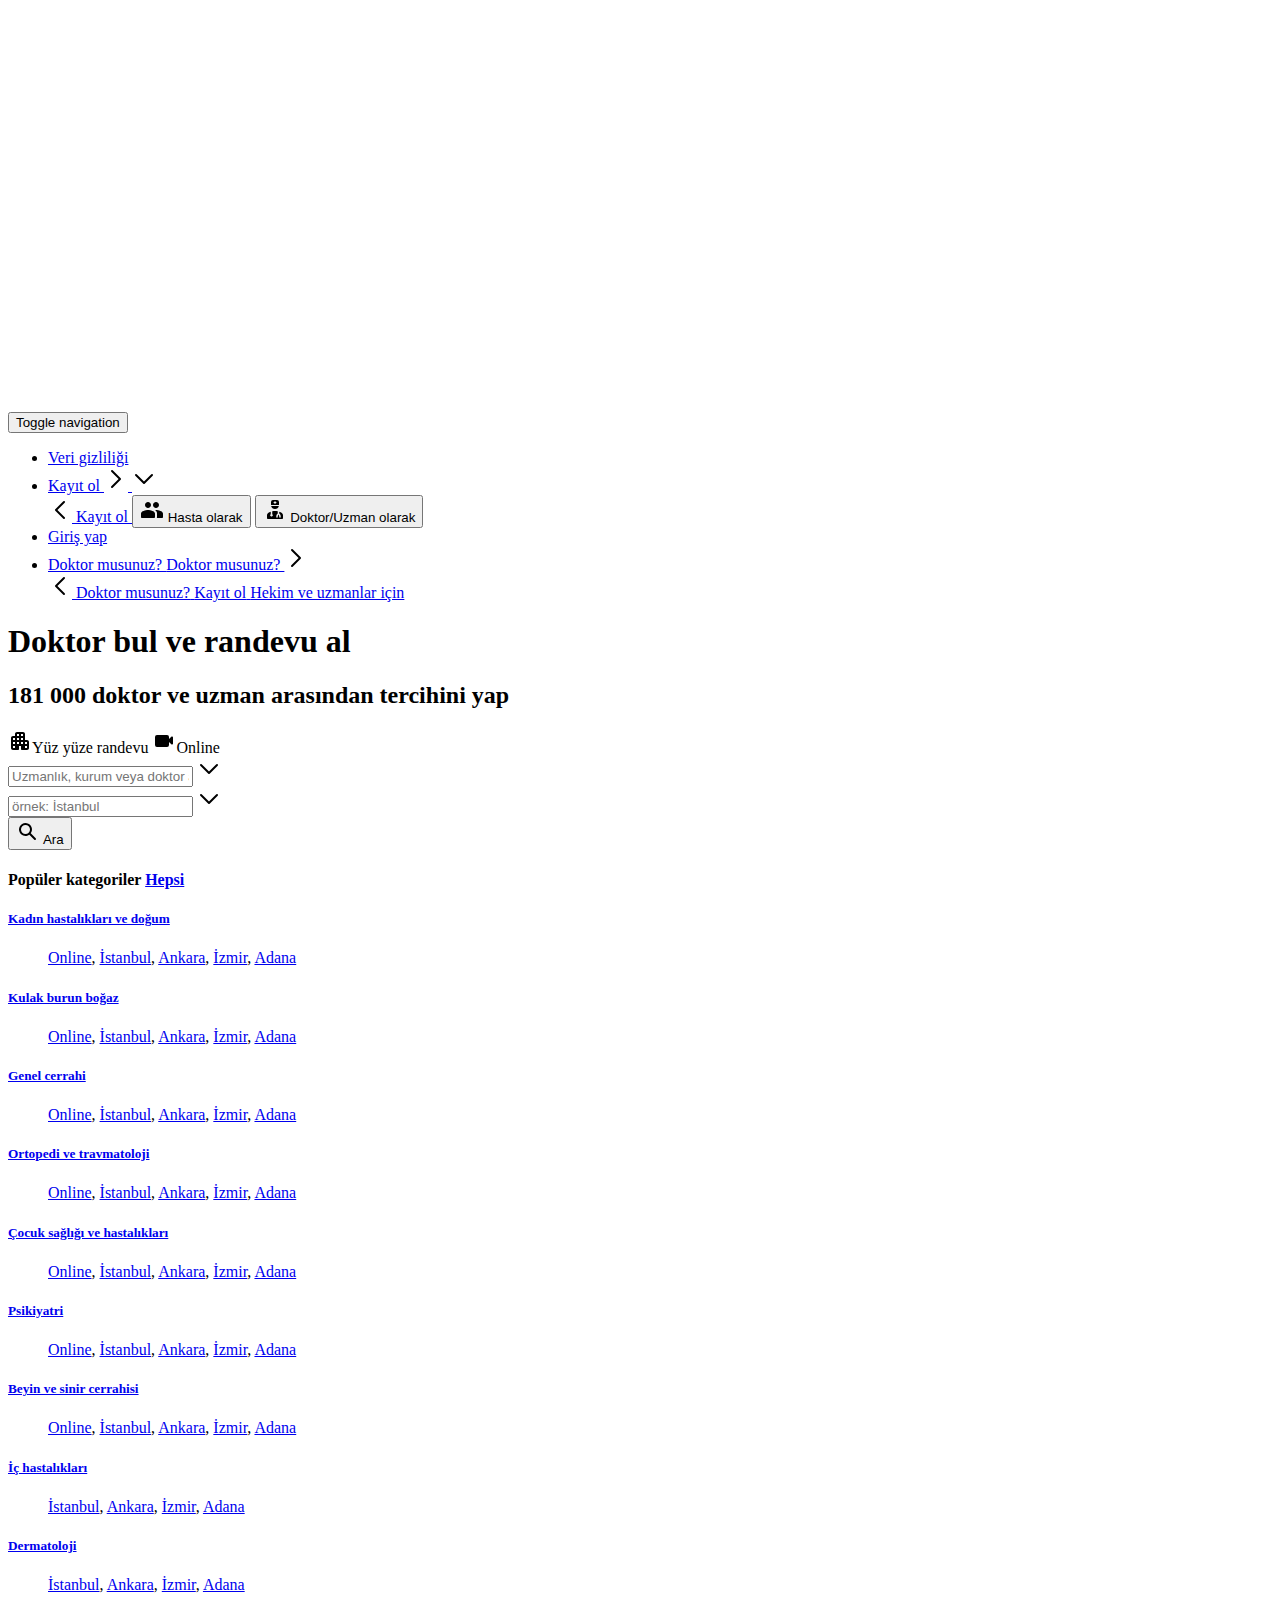
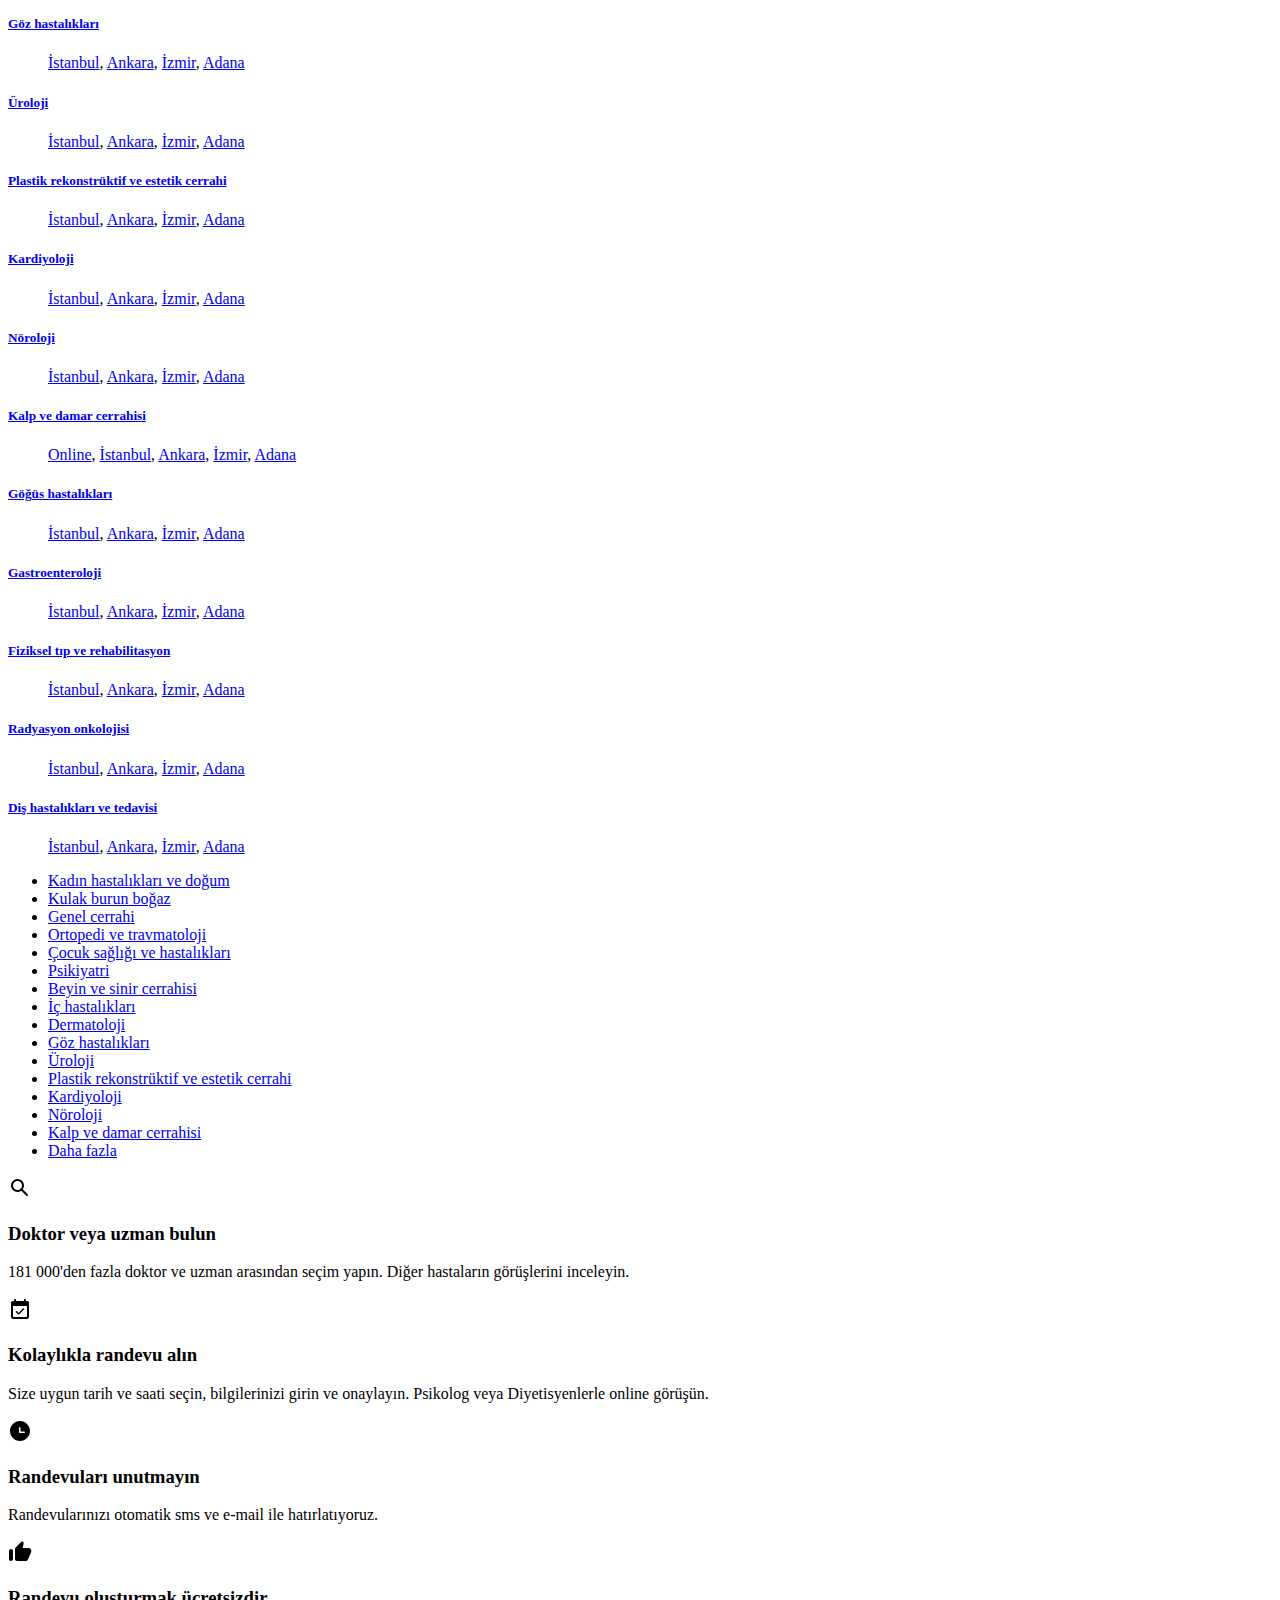
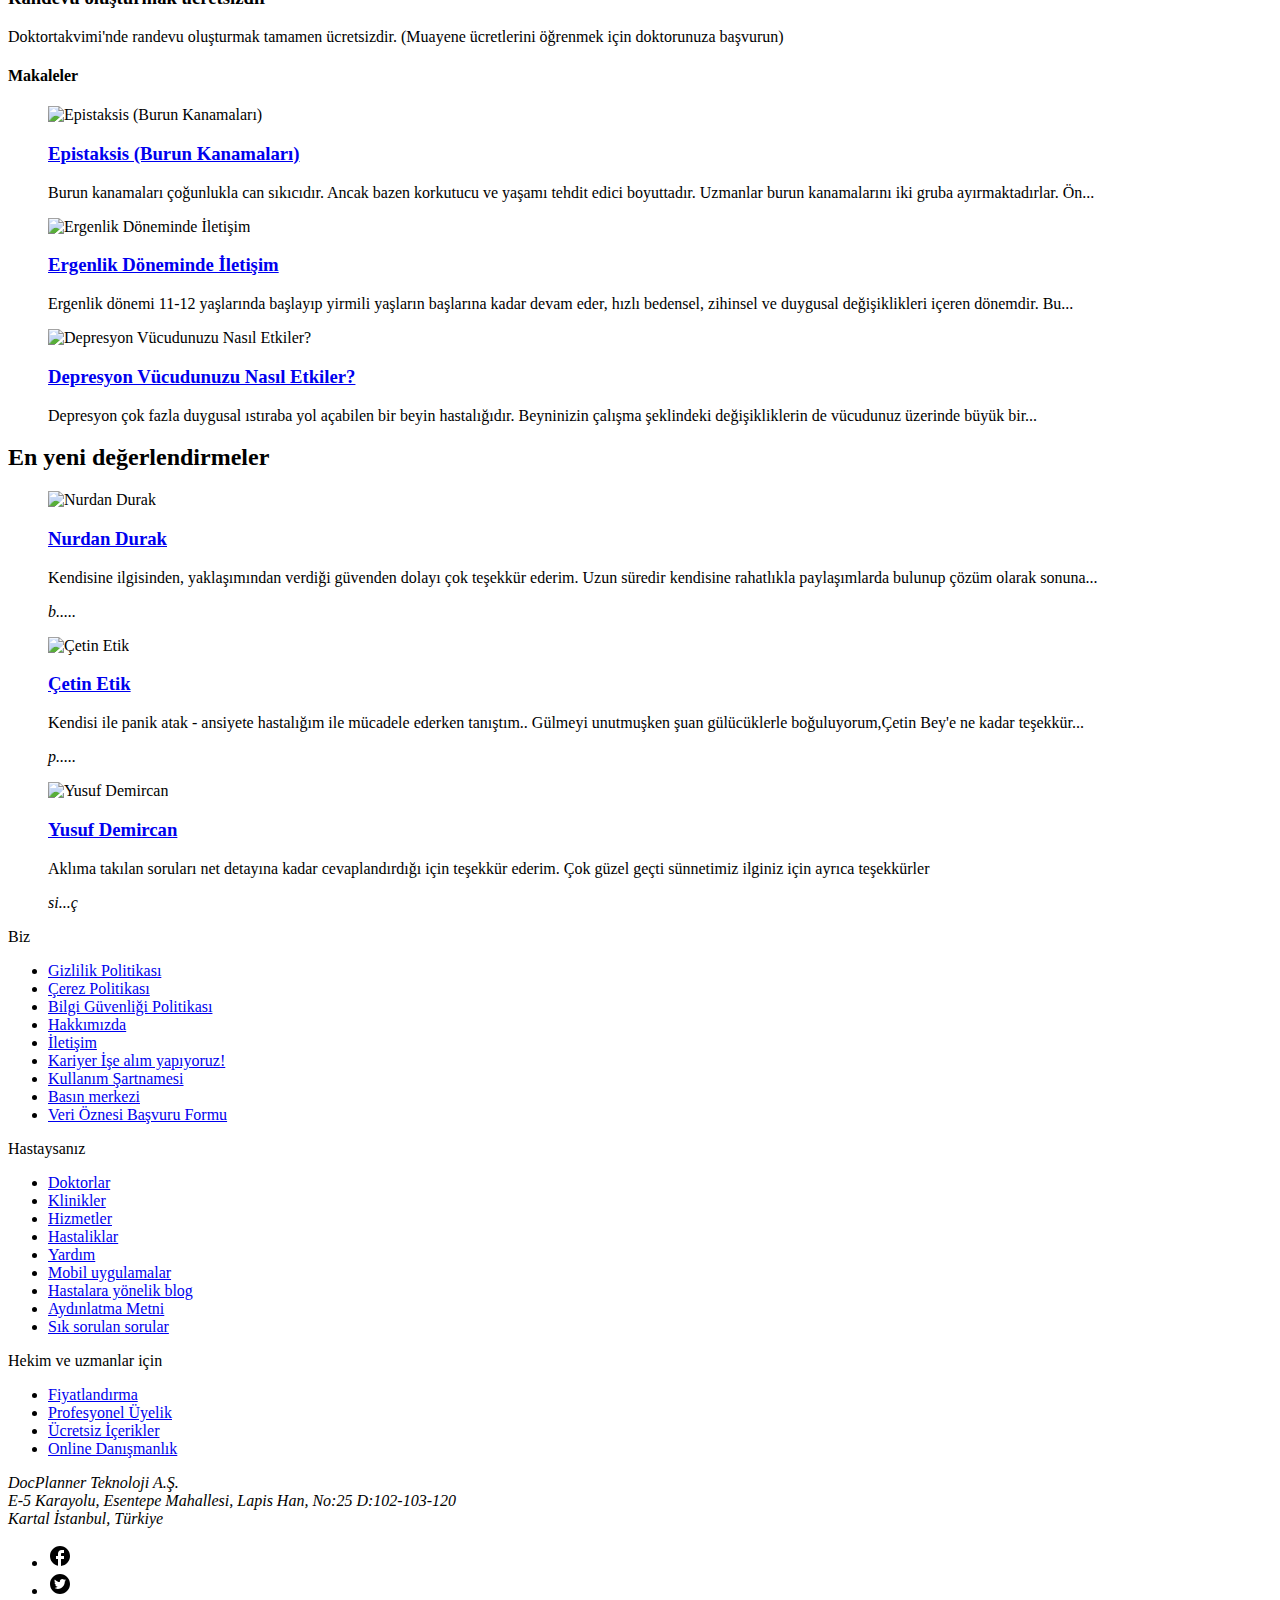
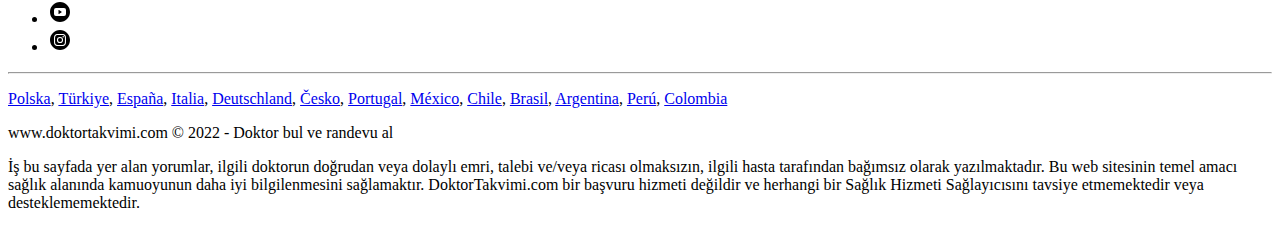
<file: download (3).htm>
<!DOCTYPE html>
<html lang="tr" region="tr">
<head>

	
			<link rel="preconnect" href="//cookie-cdn.cookiepro.com"/>
		<link rel="preconnect" href="//platform.docplanner.com/"/>
		
		
		
		<link rel="preconnect" href="//s3-eu-west-1.amazonaws.com"/>
		<link rel="preconnect" href="//www.googletagmanager.com"/>
		<link rel="preconnect" href="//www.google-analytics.com"/>
	
			<link rel="preload" href="//cookie-cdn.cookiepro.com/consent/88361c0d-5afb-4f77-8a48-211ba40fd5d8/OtAutoBlock.js" as="script"/>
	
						<link rel="preload" href="//platform.docplanner.com/css/jade-dpuikitv3-9a715391.css" as="style"/>
					<link rel="preload" href="//platform.docplanner.com/css/jade-homepage-3a2af9ef.css" as="style"/>
		
									<link rel="preload" href="//platform.docplanner.com/js/goro-homepage-ebc31d2a.js" as="script"/>
					
				
				
	<meta charset="utf-8"/>
	<title>Doktorlar, hastaneler ve tüm tedavi tercihlerinizde yardımcınız | DoktorTakvimi.com</title>

			<script type="text/javascript" src="//cookie-cdn.cookiepro.com/consent/88361c0d-5afb-4f77-8a48-211ba40fd5d8/OtAutoBlock.js?v=202211201558"></script>
<script
  src="//cookie-cdn.cookiepro.com/consent/88361c0d-5afb-4f77-8a48-211ba40fd5d8/otSDKStub.js?v=202211201558"
  data-id="onetrust-script"
  data-language="tr"
  type="text/javascript"
  charset="UTF-8"
  data-domain-script="88361c0d-5afb-4f77-8a48-211ba40fd5d8"
></script>
<script type="text/javascript">
  function OptanonWrapper() { }
</script>
	
				
	<link rel="search" type="application/opensearchdescription+xml" title="www.doktortakvimi.com" href="https://www.doktortakvimi.com/opensearch">

				<meta name="description" content="Kolaylıkla bir doktor bulun ve online bir randevu alın. Doktorlar hakkındaki görüşleri inceleyin ve kendi görüşlerinizi gönderin. 181 000 doktordan fazlasına sahibiz!"/>
	<meta name="robots" content="index,follow"/>
	<meta property="fb:page_id" content="122601654502559"/>
				<meta name="csrf-token" content="IcLKcliZuDAamRsfJ4Q1y1poPJyyDZNACdgWawBDjIM"/>
					<script type="text/javascript">
window.NREUM||(NREUM={}),__nr_require=function(e,n,t){function r(t){if(!n[t]){var o=n[t]={exports:{}};e[t][0].call(o.exports,function(n){var o=e[t][1][n];return r(o||n)},o,o.exports)}return n[t].exports}if("function"==typeof __nr_require)return __nr_require;for(var o=0;o<t.length;o++)r(t[o]);return r}({1:[function(e,n,t){function r(){}function o(e,n,t){return function(){return i(e,[c.now()].concat(u(arguments)),n?null:this,t),n?void 0:this}}var i=e("handle"),a=e(3),u=e(4),f=e("ee").get("tracer"),c=e("loader"),s=NREUM;"undefined"==typeof window.newrelic&&(newrelic=s);var p=["setPageViewName","setCustomAttribute","setErrorHandler","finished","addToTrace","inlineHit","addRelease"],d="api-",l=d+"ixn-";a(p,function(e,n){s[n]=o(d+n,!0,"api")}),s.addPageAction=o(d+"addPageAction",!0),s.setCurrentRouteName=o(d+"routeName",!0),n.exports=newrelic,s.interaction=function(){return(new r).get()};var m=r.prototype={createTracer:function(e,n){var t={},r=this,o="function"==typeof n;return i(l+"tracer",[c.now(),e,t],r),function(){if(f.emit((o?"":"no-")+"fn-start",[c.now(),r,o],t),o)try{return n.apply(this,arguments)}catch(e){throw f.emit("fn-err",[arguments,this,e],t),e}finally{f.emit("fn-end",[c.now()],t)}}}};a("actionText,setName,setAttribute,save,ignore,onEnd,getContext,end,get".split(","),function(e,n){m[n]=o(l+n)}),newrelic.noticeError=function(e,n){"string"==typeof e&&(e=new Error(e)),i("err",[e,c.now(),!1,n])}},{}],2:[function(e,n,t){function r(e,n){if(!o)return!1;if(e!==o)return!1;if(!n)return!0;if(!i)return!1;for(var t=i.split("."),r=n.split("."),a=0;a<r.length;a++)if(r[a]!==t[a])return!1;return!0}var o=null,i=null,a=/Version\/(\S+)\s+Safari/;if(navigator.userAgent){var u=navigator.userAgent,f=u.match(a);f&&u.indexOf("Chrome")===-1&&u.indexOf("Chromium")===-1&&(o="Safari",i=f[1])}n.exports={agent:o,version:i,match:r}},{}],3:[function(e,n,t){function r(e,n){var t=[],r="",i=0;for(r in e)o.call(e,r)&&(t[i]=n(r,e[r]),i+=1);return t}var o=Object.prototype.hasOwnProperty;n.exports=r},{}],4:[function(e,n,t){function r(e,n,t){n||(n=0),"undefined"==typeof t&&(t=e?e.length:0);for(var r=-1,o=t-n||0,i=Array(o<0?0:o);++r<o;)i[r]=e[n+r];return i}n.exports=r},{}],5:[function(e,n,t){n.exports={exists:"undefined"!=typeof window.performance&&window.performance.timing&&"undefined"!=typeof window.performance.timing.navigationStart}},{}],ee:[function(e,n,t){function r(){}function o(e){function n(e){return e&&e instanceof r?e:e?f(e,u,i):i()}function t(t,r,o,i){if(!d.aborted||i){e&&e(t,r,o);for(var a=n(o),u=v(t),f=u.length,c=0;c<f;c++)u[c].apply(a,r);var p=s[y[t]];return p&&p.push([b,t,r,a]),a}}function l(e,n){h[e]=v(e).concat(n)}function m(e,n){var t=h[e];if(t)for(var r=0;r<t.length;r++)t[r]===n&&t.splice(r,1)}function v(e){return h[e]||[]}function g(e){return p[e]=p[e]||o(t)}function w(e,n){c(e,function(e,t){n=n||"feature",y[t]=n,n in s||(s[n]=[])})}var h={},y={},b={on:l,addEventListener:l,removeEventListener:m,emit:t,get:g,listeners:v,context:n,buffer:w,abort:a,aborted:!1};return b}function i(){return new r}function a(){(s.api||s.feature)&&(d.aborted=!0,s=d.backlog={})}var u="nr@context",f=e("gos"),c=e(3),s={},p={},d=n.exports=o();d.backlog=s},{}],gos:[function(e,n,t){function r(e,n,t){if(o.call(e,n))return e[n];var r=t();if(Object.defineProperty&&Object.keys)try{return Object.defineProperty(e,n,{value:r,writable:!0,enumerable:!1}),r}catch(i){}return e[n]=r,r}var o=Object.prototype.hasOwnProperty;n.exports=r},{}],handle:[function(e,n,t){function r(e,n,t,r){o.buffer([e],r),o.emit(e,n,t)}var o=e("ee").get("handle");n.exports=r,r.ee=o},{}],id:[function(e,n,t){function r(e){var n=typeof e;return!e||"object"!==n&&"function"!==n?-1:e===window?0:a(e,i,function(){return o++})}var o=1,i="nr@id",a=e("gos");n.exports=r},{}],loader:[function(e,n,t){function r(){if(!E++){var e=x.info=NREUM.info,n=l.getElementsByTagName("script")[0];if(setTimeout(s.abort,3e4),!(e&&e.licenseKey&&e.applicationID&&n))return s.abort();c(y,function(n,t){e[n]||(e[n]=t)}),f("mark",["onload",a()+x.offset],null,"api");var t=l.createElement("script");t.src="https://"+e.agent,n.parentNode.insertBefore(t,n)}}function o(){"complete"===l.readyState&&i()}function i(){f("mark",["domContent",a()+x.offset],null,"api")}function a(){return O.exists&&performance.now?Math.round(performance.now()):(u=Math.max((new Date).getTime(),u))-x.offset}var u=(new Date).getTime(),f=e("handle"),c=e(3),s=e("ee"),p=e(2),d=window,l=d.document,m="addEventListener",v="attachEvent",g=d.XMLHttpRequest,w=g&&g.prototype;NREUM.o={ST:setTimeout,SI:d.setImmediate,CT:clearTimeout,XHR:g,REQ:d.Request,EV:d.Event,PR:d.Promise,MO:d.MutationObserver};var h=""+location,y={beacon:"bam.nr-data.net",errorBeacon:"bam.nr-data.net",agent:"js-agent.newrelic.com/nr-1118.min.js"},b=g&&w&&w[m]&&!/CriOS/.test(navigator.userAgent),x=n.exports={offset:u,now:a,origin:h,features:{},xhrWrappable:b,userAgent:p};e(1),l[m]?(l[m]("DOMContentLoaded",i,!1),d[m]("load",r,!1)):(l[v]("onreadystatechange",o),d[v]("onload",r)),f("mark",["firstbyte",u],null,"api");var E=0,O=e(5)},{}]},{},["loader"]);
;NREUM.info={beacon:"bam.nr-data.net",errorBeacon:"bam.nr-data.net",licenseKey:"16d571aa6a",applicationID:"116553255",sa:1};
newrelic.setPageViewName("homepage", "www.doktortakvimi.com");
</script>
	
				<link rel="alternate" hreflang="pt-PT" href="https://www.doctoralia.com.pt" />
	<link rel="alternate" hreflang="es-CO" href="https://www.doctoralia.co" />
	<link rel="alternate" hreflang="es-PE" href="https://www.doctoralia.pe" />
	<link rel="alternate" hreflang="tr-TR" href="https://www.doktortakvimi.com" />
	<link rel="alternate" hreflang="pl-PL" href="https://www.znanylekarz.pl" />
	<link rel="alternate" hreflang="es-CL" href="https://www.doctoralia.cl" />
	<link rel="alternate" hreflang="pt-BR" href="https://www.doctoralia.com.br" />
	<link rel="alternate" hreflang="de-DE" href="https://www.jameda.de" />
	<link rel="alternate" hreflang="cs-CZ" href="https://www.znamylekar.cz" />
	<link rel="alternate" hreflang="es-AR" href="https://www.doctoraliar.com" />
	<link rel="alternate" hreflang="es-MX" href="https://www.doctoralia.com.mx" />
	<link rel="alternate" hreflang="it-IT" href="https://www.miodottore.it" />
	<link rel="alternate" hreflang="es-ES" href="https://www.doctoralia.es" />

				<link rel="canonical" href="https://www.doktortakvimi.com/"/>
	
			<meta property="og:title" content="Doktortakvimi - Görüşleri incele ve online randevu al"/>
<meta property="og:description" content="181 000 doktor/uzman arasından tercihini yap, görüşleri incele, doktora/uzmana soru sor, ilinizde bulunan doktoru/uzmanı bul ve online randevu al" />
<meta property="og:type" content="website" />
<meta property="og:site_name" content="DoktorTakvimi"/>
<meta property="og:url" content="https://www.doktortakvimi.com/" />
			
<meta property="og:image" content="//platform.docplanner.com/img/tr/open-graph/og.png?2565772545" />
	

				
<script type="text/javascript">
	var ZLApp = {
		'APICredentials': {},

		'AppConfig': {},
		'Roles' : {
      'IS_CALL_CENTER_AGENT': false,
			'IS_ZLWORKER' : false,
			'IS_DOCTOR': false		},

		'Routes' : {},

		'Storage' : {
			session: sessionStorage,
			local: localStorage
		},

		'Modules': {
			CalendarEditionPage : function() {},
			AlgoliaIndexes : {},
			MapsLoader : {}
		},

		'pushGAEvent': function(options) {
			$(document).ready(function() {
				// Universal Google Analytics Events

				var layerData = $.extend({
					'event': 'gaTriggerEvent',
					'gaEventCategory': options[0],
					'gaEventAction': options[1],
					'gaEventLabel': options[2],
					'gaEventInteraction': options[4]
				}, options[5]);

				dataLayer.push(layerData);
			});
		},
    'pushHSEvent': function(eventValue) {
		  if (window._hsq && _hsq.push) {
				_hsq.push(["trackEvent", eventValue]);
			}
		},
		"Routing" : {
			"generate" : function(name, object) {
				return ZLApp.NativeRouting.generate(name, object);
			}
		},
		'setStorage': function(type, key, value) {
			try {
				var storage = this.Storage[type];

				storage.setItem( key, JSON.stringify(value) );

				return true;
			} catch (exception) {
				return false;
			}
		},
		'getStorage': function(type, key) {
			try {
				var storage = this.Storage[type];

				if (storage && storage.getItem(key) !== undefined && storage.hasOwnProperty(key) === true) {
					return JSON.parse(storage.getItem(key));
				} else {
					return undefined;
				}
			} catch (exception) {
				return undefined;
			}
		},
		'clearStorage': function(type, key) {
			try {
				var storage = this.Storage[type];
				storage.removeItem( key );
				return true;
			} catch (exception) {
				return false;
			}
		}
	};

	// Object container for old stuff
	window.ZL = {};
</script>


<script type="text/javascript">
	ZLApp.CrmConfig = {
		DEFAULT_CURRENCY_CODE: 'TRY',
		DEFAULT_VAT_RATE: 18,
		WITH_ZEROS: false,
		PRICE_TYPE: 'net',
		WEBSOCKET_DOMAIN: 'ws.doktortakvimi.com',
		WEBSOCKET_TOKEN: '2c595f7e-ef38-492e-b088-73e553cf86dd',
	};
</script>




<script>
	ZLApp.Const = {
		'AJAX_ROOT_ROUTE': 'www.doktortakvimi.com',
		'ALGOLIA_API_KEY': '90a529da12d7e81ae6c1fae029ed6c8f',
		'ALGOLIA_APP_ID': 'docplanner',
		'ALGOLIA_HOSTS': ["docplanner-1.algolia.io","docplanner-2.algolia.io","docplanner-3.algolia.io"],
		'ALGOLIA_PREFIX': '',
		'ALGOLIA_SUFFIX': '',
		'BASE_DOMAIN': 'doktortakvimi.com',
		'BOOKING_APP_BOOK_VISIT': 'randevu-al',
		'BOOKING_APP_BOOK_VISIT_SLOTS': 'tarihini-sec',
		'BREAKPOINTS': {
			'SCREEN_LG_MIN': 1200,
			'SCREEN_MD_MAX': 1199,
			'SCREEN_MD_MIN': 992,
			'SCREEN_SM_MAX': 991,
			'SCREEN_SM_MIN': 768,
			'SCREEN_XS_MAX': 767,
		},
		'RECAPTCHA_SITE_KEY': '6LcJm0keAAAAACk88CN2g1kWMj5oco131tYHkQS7',
		'COVID_TEST_ID': '',
		'FLU_VACCINATION_ID': '',
		'CURRENCY': '₺0 - 0',
		'CURRENT_COUNTRY_NAME': 'Türkiye',
		'CURRENT_COUNTRY_PHONE_PREFIX': '+90',
		'CURRENT_ROUTE': 'route_homepage',
		'DOCTOR_REGISTRATION_WITHOUT_VERIFICATION': false,
		'DOMAIN': 'www.doktortakvimi.com',
		'DWH_STATISTICS_URL': 'https://dwh-statistics.doktortakvimi.com',
		'EVENT_TRACKER_URL': 'https://event-tracker.docplanner.com',
		'FACEBOOK_FANPAGE_URL': 'https://www.facebook.com/doktortakvimi',
		'FACEBOOK_LOCALE': 'tr_TR',
		'FACILITY_URL': 'https://www.doktortakvimi.com/klinikler/__urlname__',
		'FIRST_SOCIAL_LOGIN':  false ,
		'GEOCODER_DOMAIN': 'geocoder.doktortakvimi.com',
		'GOOGLE_API_KEY': 'AIzaSyAPEkgzgNuQ7h-PLlGo4YqglJ0Ht9RIiPk',
		'GOOGLE_APP_ID': '261481822221-g7bn886gt05ojedsk0h0r10l1mge69lk.apps.googleusercontent.com',
		'GOOGLE_ONE_TAP_REDIRECT_URL': 'https://www.doktortakvimi.com/social-connect/tr_sso?_redirect=https%3A//www.doktortakvimi.com/',
		'HAS_UNIFIED_NAVIGATION': false,
		'HERE_MAPS': {
			'APP_CODE': 'udJpN12Lhrj_QTtf0ELoOQ',
			'APP_ID': 'MmF8B5LYRYSsH0yb1LuT',
		},
		'HUBSPOT_ECOMMERCE_CONTACT': '',
		'HUBSPOT_ID': '442271',
		'ISO_LOCALE': 'tr',
		'IS_LOGGED': false,
		'IS_LOGGED_DOCTOR': false,
		'IS_LOGGED_FACILITY_MANAGER': false,
		'IS_PATIENT_APP': false,
		'IS_PHONE': true,
		'IS_STAGING': false,
		'LANGUAGE_CODE': 'tr_TR',
		'LOADER_IMAGE': '<p class="loader"><img src="//platform.docplanner.com/img/general/user-interface/loader-ready-white.gif?1799301098" alt=""/></p>',
		'LOADER_URL': "//platform.docplanner.com/img/general/user-interface/loader-ready-white.gif?1799301098",
		'LOCALE': 'tr',
		'MARKETING_CONSENT_IS_INFO': false,
		'MARKETING_CONSENT_PRECHECKED': false,
		'MIN_QUESTION_CHARACTERS': 50,
		'PAGE_TYPE': 'homepage',
		'PATIENT_APP_VERSION': '',
		'PLATFORM_LINK': '//platform.docplanner.com/',
		'POST_CODE_MASK': '99999',
		'PROTOCOL': 'https',
		'REFERER': '',
		'SAAS_MANAGEMENT_WIDGET_DOMAIN': 'booking-management.doktortakvimi.com',
		'SEARCH_PATH': "https:\/\/www.doktortakvimi.com\/ara",
		'SITE_LANG': 'tr',
		'SITE_NAME': 'DoktorTakvimi',
		'SSO_DOMAIN': 'l.doktortakvimi.com',
		'SSO_SOCIAL_CONNECT': 'https://www.doktortakvimi.com/social-connect/tr_sso?_redirect=',
		'SSO_SOCIAL_CONNECT_REDIRECT_URL': 'https://www.doktortakvimi.com/social-connect/tr_sso?_redirect=https%3A//www.doktortakvimi.com/',
		'TIMEZONE': '+03:00',
		'UPPERCASE_RATIO_ON_OPINIONS': 50,
		'USER_ID': null,
		'VISIT_URL': '',
		'WIDGETS_APP_URL': 'widgets.doktortakvimi.com',
	};

	ZLApp.isRoute = function(route) {
		if (Array.isArray(route)) {
			return route.indexOf(this.Const.CURRENT_ROUTE) > -1;
		}

		return this.Const.CURRENT_ROUTE === route;
	};
</script>


																																																																																																																																		
<script>
	ZLApp.Gate = {"GATE_ADDRESS_ONLINE_CONSULTATION":true,"GATE_ADMIN_CHAT_GDPR":true,"GATE_BOOKING_INSURANCE":false,"GATE_BOOKING_DIRECT_INSURANCE":false,"GATE_SHOW_DISABLED_FACILITY_WIDGET":false,"GATE_PB_DOCTOR_CALENDAR_SERVICES_FROM_CALENDAR_APP":false,"GATE_PB_FACILTY_CALENDAR_EXPERIMENTAL":false,"GATE_CALENDAR_NOTIFICATION_FIND_OTHER_DOCTOR":false,"GATE_CHECK_YOUR_INSURANCE":false,"GATE_CONTEXTUAL_SEARCH_AT_HOMEPAGE":true,"GATE_COOKIE_CONSENT":true,"GATE_COVID_TEST_SEARCH":false,"GATE_FLU_VACCINATION_SEARCH":false,"GATE_CRM_ECOMMERCE_BALOTO":false,"GATE_CRM_ECOMMERCE_BLACK_FRIDAY":false,"GATE_CRM_ECOMMERCE_BOLETO":false,"GATE_CRM_ECOMMERCE_IBAN":false,"GATE_CRM_ECOMMERCE_IYZICO_ONE_TIME":false,"GATE_CRM_ECOMMERCE_PAYMENTS_TESTIMONIALS":true,"GATE_CRM_ECOMMERCE_PIX":false,"GATE_CRM_ECOMMERCE_PSE":false,"GATE_CRM_ECOMMERCE_SERVIPAG":false,"GATE_CRM_ECOMMERCE_SHOW_CPL_PRICING_DETAILS":false,"GATE_CRM_ECOMMERCE_WEBSITE":false,"GATE_CRM_ECOMMERCE_WEB_PAY":false,"GATE_CRM_GENERATE_DRAFTS_BEFORE_INVOICES":false,"GATE_CRM_IYZICO":true,"GATE_CRM_MARKETPLACE_ACCOUNT_ACTION_REQUIRED_MODAL":false,"GATE_CRM_PAYU":false,"GATE_CRM_PRODUCT_PANEL_INVOICE_BLIK_PAY":false,"GATE_CRM_PRODUCT_PANEL_INVOICE_PIX_PAY":false,"GATE_CRM_USE_SCA_AUTHENTICATION_FLOW":false,"GATE_DIRECT_INSURANCES":false,"GATE_DOCTOR_CALENDAR_FILTERS":true,"GATE_DOCTOR_LICENSE_NUMBER":false,"GATE_DOCTOR_PROFILE_TOP_BANNER_TOUCHPOINT":true,"GATE_DOCTOR_REGISTRATION_EMAIL_CONFIRMATION":false,"GATE_DOCTOR_STATISTICS_VIDEO":false,"GATE_OPENING_HOURS":false,"GATE_ECOMMERCE_CAMPAIGNS_LANDING_PAGE":true,"GATE_ECOMMERCE_PREMIUM_LANDING_MODAL":false,"GATE_ECOMMERCE_PREMIUM_LANDING_MODAL_MARKETING":false,"GATE_ECOMMERCE_PRICING_WEBSITE_ON_DEFAULT":false,"GATE_ECOMMERCE_SHOW_FRAUD_INFO":false,"GATE_ECOMMERCE_THANK_YOU_PAGE_NEW_ONBOARDING_WIZARD":true,"GATE_ECOMMERCE_UNPAID_INVOICES_MODAL":false,"GATE_ENABLE_LICENSE_NUMBER_VERIFICATION":false,"GATE_ENABLE_MIXPANEL_TRACKING":true,"GATE_FACILITY_CALENDAR_SERVICE_STEP":true,"GATE_FACILITY_CALENDAR_SORT_BY_NAME":false,"GATE_FACILITY_PROFILE_TOP_BANNER_TOUCHPOINT":false,"GATE_FACILITY_REGISTRATION":false,"GATE_FACILITY_REGISTRATION_EMAIL_CONFIRMATION":false,"GATE_FACILITY_SERVICES_TABLE":false,"GATE_REFACTORED_FACILITY_ITEM_ABOUT":false,"GATE_FIND_ANOTHER_SPECIALIST_WHEN_NO_AVAILABILITY":false,"GATE_GDPR_MARKETING_CONSENT_MANDATORY":false,"GATE_GDPR_REGISTRATION_INFORMATION":false,"GATE_GENERAL_MARKETING_AGREEMENT":false,"GATE_GOOGLE_ONE_TAP_LOGIN":true,"GATE_HIDE_NEARBY_DOCTORS_ON_NON_COMMERCIAL_PROFILE":true,"GATE_HIDE_PRICES_FOR_PATIENTS_WITH_INSURANCE":false,"GATE_HOMEPAGE_PATIENT_APP_BANNER":true,"GATE_HUBSPOT":true,"GATE_INSURANCE_PLANS":false,"GATE_INSURANCE_REFUND":false,"GATE_INSURANCE_REFUND_DOCUMENTS":false,"GATE_LOCATION_DETAILS":true,"GATE_MODERATION_DOCTOR_ITEM_REQUIRED":true,"GATE_MODERATION_DOCTOR_ITEM_SPECIALIZATION":false,"GATE_MODERATION_DOCTOR_SPECIALIZATION":true,"GATE_MODERATION_EDIT_OPINION_BY_MODERATOR":false,"GATE_MODERATION_HIGHLIGHT_IN_OPINION":false,"GATE_MODERATION_OPINION_TRUST_SCORE_DISPLAY":true,"GATE_MODERATION_PANEL_DOCTOR_NEW_BY_SELF":true,"GATE_MODERATION_SPECIALIZATION_DOCUMENT_VERIFICATION":false,"GATE_NEW_SEARCH_DISTRICT_FILTERS":false,"GATE_NEW_SEARCH_FORCE_DOCTORS_ON_LANDING_PAGES":false,"GATE_NEW_SEARCH_ONLINE_CONSULTATION_BANNER":true,"GATE_NEW_SEARCH_PATIENT_APP_BANNER":true,"GATE_ONLINE_CONSULTATION_CALENDAR_PAYMENT_TIP":false,"GATE_ONLINE_LANDING_REAL_TESTIMONIALS":false,"GATE_OPINIONS_NEW_FLOW_SAMPLE_OPINIONS":true,"GATE_OPINION_SIGNATURE_HIDE":false,"GATE_OPINION_SORTING_SHOW":false,"GATE_PANEL_PATIENT_APP_BANNER":true,"GATE_PB_BOOKING_SOURCE":false,"GATE_PB_DECIMAL_PART_IN_PRICES":false,"GATE_PB_INTEGRATED_DOCTOR_CALENDAR":false,"GATE_PROFILE_NO_CALENDAR_PATIENT_APP_BANNER":true,"GATE_ENABLE_ALL_PATIENT_APP_BANNER":true,"GATE_ENABLE_BROWSER_CHAT_PATIENT_APP_BANNER":true,"GATE_Q_AND_A":false,"GATE_Q_AND_A_ALLOW_PRIVATE_QUESTIONS":false,"GATE_Q_AND_A_ANSWER_MODERATION":false,"GATE_Q_AND_A_PRIVATE_QUESTIONS_PANEL_VUE":false,"GATE_RECURRING_CREDIT_CARD_PAYMENT":true,"GATE_SAVE_DOCTOR_PROFILE":true,"GATE_SAVE_DOCTOR_PROFILE_NON_LOGGED":true,"GATE_SENTRY_JS":true,"GATE_SEO_ENABLE_NEW_DOCTOR_HOMEPAGE_SECTION":false,"GATE_SHOW_ADDRESS_FACILITY_WARNING":true,"GATE_SHOW_DOCTOR_PROFILE_EDITION_DESCRIPTION":false,"GATE_SHOW_GDPR_CHECKBOX":false,"GATE_SHOW_PHONE_ON_NON_COMMERCIAL_DOCTORS":false,"GATE_SLOT_RELEASED":true,"GATE_STRONG_PASSWORD_VALIDATOR":true,"GATE_TIMEZONE_ONLINE_CONSULTATION":false,"GATE_TURKISH_LAW_COMPLIANCE":true,"GATE_UKRAINE_BANNER_HOMEPAGE":false,"GATE_USER_REGISTRATION_EMAIL_CONFIRMATION":false,"GATE_VUE_LOCATION_AUTOCOMPLETE_LOGS":false,"GATE_VUE_WIDGETS":true,"GATE_WEBSOCKETS":true,"GATE_MODERATION_SPECIALIZATION_DOCUMENT_VERIFICATION_SENT_EMAIL":false,"GATE_TEST_ACCOUNTS_DASHBOARD_FACILITY_ACCOUNTS_TOGGLE":true,"GATE_OPINION_ACTIVATION_AND_EMAIL_VERIFICATION_VIA_EMAIL":false,"GATE_RECAPTCHA_ENTERPRISE_OPINIONS_FLOW":true,"GATE_PREMIUM_FACILITY_PROFILE_PAGE":true,"GATE_PREMIUM_FACILITY_PROFILE_PREFILL_CALENDAR_DATA":true,"GATE_OPINIONS_REMOVE_OTHER_FROM_LOCATION_DROPDOWN":false,"GATE_ECOMMERCE_USE_IFRAME":false,"GATE_CRM_ECOMMERCE_PACKAGING_LANDING":false,"GATE_CRM_ECOMMERCE_PACKAGING_LANDING_SHOW_BASIC":false,"GATE_EMAIL_VERIFY_USER_SEND_BY_MISTAKE":false,"GATE_DOCTOR_REGISTRATION_MODERATION_PANEL":false,"GATE_CRM_FIRST_CLASS_ECOMMERCE_PROMOTION":false,"GATE_OPINIONS_FOR_FACILITIES":false,"GATE_PATIENT_REQUEST_BUTTON":false,"GATE_DOCTOR_OUT_OF_OFFICE":false};

	ZLApp.isGranted = function(gate) {
		return this.Gate[gate];
	};
</script>


	<script>
		ZLApp.Lang = {
						"@Disease": "hastalik",
			"@List": "liste",
			"@Map": "harita",
			"abandoned_cart_button": "Tarihi onaylay\u0131n",
			"abandoned_cart_description": "Randevunuzu tam anlam\u0131yla alabilmek i\u00e7in \u00f6ncelikle i\u015flemleri tamamlaman\u0131z gerekiyor.",
			"abandoned_cart_header": "Randevu alma i\u015fleminiz hen\u00fcz tamamlanmad\u0131.",
			"add": "Ekle",
			"add_patient": "Hasta ekle",
			"address": "Adres",
			"addresses_with_no_online_booking": "Di\u011fer adresler",
			"advance_schedule_calendar_address": "Adres",
			"apply_filters": "Uygula",
			"are_you_sure": "Emin misiniz?",
			"autocomplete_disease": "hastalik",
			"autocomplete_loading": "Sonu\u00e7lar i\u00e7in ara\u015ft\u0131rma yap\u0131yoruz",
			"autocomplete_search_empty": "Ne ar\u0131yorsunuz?",
			"autocomplete_search_prefix": "Ara",
			"autocomplete_specialization": "Uzmanl\u0131k",
			"booking_sms_conf_after_resend_hint": "Size yeni bir SMS g\u00f6nderdik! Bu sefer 2 dakikadan daha az bir s\u00fcrede ula\u015facakt\u0131r",
			"brand_doctors": "doktor",
			"calendar_placeholder_title": "Online Randevu Takvimi",
			"call": "Bizi aray\u0131n",
			"cancel": "\u0130ptal",
			"changes_sent_to_moderation": "De\u011fi\u015fiklikler edit\u00f6rlerimize g\u00f6nderilmi\u015ftir. Moderasyon s\u00fcreci tamamlanana kadar, de\u011fi\u015fiklik \u00f6ncesi i\u00e7erik profilinizde g\u00f6r\u00fcn\u00fcr olmayacakt\u0131r.",
			"chat_error_message": "En son mesajlar\u0131 g\u00f6rmek i\u00e7in l\u00fctfen sayfay\u0131 yenileyin.",
			"check_other_calendars": "Takvim olan adresleri g\u00f6ster",
			"choose_facility_address": "Tesis adresini se\u00e7in",
			"clinics_autocomplete": "Hastane",
			"close": "Kapat",
			"comment_should_not_capitalize": "Yorumlar tamam\u0131 b\u00fcy\u00fck harfler ile yaz\u0131lmamal\u0131d\u0131r",
			"comment_to_short": "G\u00f6r\u00fc\u015f\u00fcn\u00fcz en az %minCharacters% karakter uzunlu\u011funda olmal\u0131d\u0131r. \u015eu anda %currentCount% karakter uzunlu\u011fundad\u0131r.",
			"common_refresh": "Yenile",
			"components.question.doctor.book": "Randevu al",
			"confirm_when_slot_remove": "Bu zaman dilimini ger\u00e7ekten silmek istiyor musunuz?",
			"congratulations_reminders_set": "Tebrikler. Hat\u0131rlatma ayarland\u0131.",
			"cookies-info": "Bu sitede \u00e7erezler kullan\u0131lmaktad\u0131r. Daha fazla bilgi i\u00e7in <a href=\"%{url}\" id=\"close-cookie-info\">buraya<\/a> t\u0131klay\u0131n. Siteyi gezerek \u00e7erezleri kabul ediyorsunuz. ",
			"credit_card_hardbounce_error": "Kart\u0131n\u0131z\u0131 y\u00fcklerken bir hata olu\u015ftu. Ge\u00e7erli kart\u0131n\u0131z desteklenmedi\u011finden, l\u00fctfen \u00f6deme y\u00f6nteminizi de\u011fi\u015ftirin.",
			"disable": "devre d\u0131\u015f\u0131 b\u0131rak",
			"doctor_all_addresses": "Adresler (%{count})",
			"doctor_all_addresses_one": "Adres",
			"doctor_autocomplete": "Uzman",
			"doctor_direct_message_duration_limit_error": "Bir g\u00fcn i\u00e7erisinde ayn\u0131 doktora en fazla iki kez soru iletebilirsiniz. Daha fazla bilgiye ihtiyac\u0131n\u0131z varsa \u00e7a\u011fr\u0131 merkezimizi arayabilirsiniz.",
			"doctor_direct_message_form_error": "Bi\u00e7im hatas\u0131",
			"doctor_edition_facility_type_header": "Yeni Adres Ekleyin",
			"doctor_edition_online_office_name": "Online Dan\u0131\u015fmanl\u0131k Adresi Ad\u0131",
			"doctor_opinions_show_opinions": "D\u00fc\u015f\u00fcnceleri g\u00f6ster",
			"doctor_profile_add_opinion": "G\u00f6r\u00fc\u015f ekle",
			"doctor_service": "Hizmet",
			"doctor_verificated_successfully": "Teyit edilmi\u015f profil",
			"doctor_with_calendar": "Randevu yok",
			"ecommerce_error_retry": "Hata olu\u015ftu. L\u00fctfen 5 dakika sonra tekrar deneyin.",
			"edit": "d\u00fczenle",
			"edit_visit_patient": "Hastay\u0131 d\u00fczenle",
			"enable": "etkinle\u015ftir",
			"errorTryLater": "Hata olu\u015ftu. Tekrar deneyin.",
			"error_while_uploading_photos": "A\u011f\u0131m\u0131z foto\u011fraflar\u0131n\u0131z\u0131 i\u015flerken bir problem oldu. L\u00fctfen boyutlar\u0131n\u0131 k\u00fc\u00e7\u00fcltmeyi ya da tek tek y\u00fcklemeyi deneyin.",
			"expand_map": "Haritay\u0131 Geni\u015flet",
			"facility": "Kurulu\u015f",
			"facility_listing_context_alert": "Adres, uzmanl\u0131k veya hekim\/uzman de\u011fi\u015fiklikleri durumunda arad\u0131\u011f\u0131n\u0131z hizmetin verilmemesi veya sigortan\u0131z taraf\u0131ndan kapsanmamas\u0131 durumuyla kar\u015f\u0131la\u015fabilirsiniz.",
			"facility_name_plaxeholder": "\u00f6r. Hacettepe \u00dcniversitesi Hastanesi",
			"fieldNotEmpty": "Bu alanlar bo\u015f b\u0131rak\u0131lamaz",
			"filter_info_box": "Filtreleri kullanarak arad\u0131\u011f\u0131n\u0131z kriterlere uygun uzmanlar\u0131 veya hastaneleri bulabilirsiniz.",
			"finish": "Bitir",
			"forward": "\u0130leri",
			"from": "Ba\u015flang\u0131\u00e7",
			"google_calendar_cancel_sync_text": "Senkronizasyonu iptal etmek istedi\u011finize emin misiniz?",
			"import_address_name": "Hizmet Verdi\u011finiz Adres Ad\u0131",
			"incorrect_date": "Yanl\u0131\u015f tarih!",
			"insurance_box_title": "Belirli bir sigorta kabul eden bir doktor\/uzman m\u0131 ar\u0131yorsunuz? Se\u00e7eneklerimizi kontrol edin",
			"internal_number_warning": "Ba\u011flant\u0131 ba\u015flad\u0131ktan sonra l\u00fctfen a\u015fa\u011f\u0131daki dahili numaray\u0131 girin: ",
			"iyzico_credit_card_authorization_invalid_data": "Ge\u00e7ersiz veri girildi. L\u00fctfen bizimle ileti\u015fime ge\u00e7in.",
			"less": "daha az",
			"link_doctor_to_clinic.choose_clinic.placeholder": "\u00c7al\u0131\u015ft\u0131\u011f\u0131n\u0131z kurumun ad\u0131n\u0131 arat\u0131n",
			"link_doctor_to_clinic.choose_clinic.title": "\u00c7al\u0131\u015ft\u0131\u011f\u0131n\u0131z kurumu se\u00e7in",
			"loadingWait": "Y\u00fckleme s\u00fcr\u00fcyor. L\u00fctfen bekleyin...",
			"map": "harita",
			"map_empty_state_CTA": "Sonu\u00e7lar\u0131 g\u00f6rmek i\u00e7in haritay\u0131 yak\u0131nla\u015ft\u0131r\u0131n ya da hareket ettirin.",
			"map_empty_state_copy_generic": "Bu b\u00f6lgede hi\u00e7 uzman yok",
			"map_empty_state_copy_spec": "Bu b\u00f6lgede %dentists% bulunamad\u0131",
			"map_search": "Bu b\u00f6lgede ara",
			"map_test_modal_CTA": "Listeye geri d\u00f6n",
			"map_test_modal_text": "Yeni haritam\u0131z \u00fczerinde \u00e7al\u0131\u015f\u0131yoruz, yak\u0131nda yay\u0131nda olacak.",
			"map_test_modal_text_headline": "Yap\u0131m a\u015famas\u0131nda.",
			"mobile_sign_as": "\u015eu adla imzalay\u0131n:",
			"mobile_specialization": "Uzmanl\u0131k",
			"mobile_visit_try_again": "Tekrar dene",
			"more": "daha fazla",
			"move_visit": "Randevuyu yeniden planla",
			"no": "Hay\u0131r",
			"no_calendar_in_your_location": "Bulundu\u011funuz b\u00f6lge i\u00e7in online randevu se\u00e7ene\u011fi bulunmuyor.",
			"no_open_slots": "Randevu i\u00e7in \u00e7a\u011fr\u0131 merkezini arayabilirsiniz.",
			"no_results_for": "\u015eunun i\u00e7in arama sonucu bulunamad\u0131:",
			"no_slots_facility_cta": "Profili G\u00f6r",
			"no_slots_facility_info": "Bu kurumda online uygunlu\u011fu bulunan bir doktor veya uzman bulunamad\u0131",
			"online_consultation_doc_card_label": "Online dan\u0131\u015fmanl\u0131k hizmeti sunuyor",
			"pagination_next": "Sonraki",
			"pagination_previous": "\u00d6nceki",
			"panel_delete-me-modal_no": "Hesab\u0131m\u0131 silme",
			"panel_delete-me-modal_yes": "Hesab\u0131m\u0131 sil",
			"patient_visit_cancel_modal_confirm": "Randevunuzu iptal etmek istedi\u011finizden emin misiniz? ",
			"patients_marketing_consent_modal_cta_no": "Hay\u0131r, te\u015fekk\u00fcrler",
			"patients_marketing_consent_modal_cta_yes": "Evet, DoktorTakvimi'nden haber alay\u0131m",
			"patients_marketing_consent_modal_desc": "Yeni \u00f6zelliklerimiz ve hizmetlerimiz hakk\u0131nda tan\u0131t\u0131m bilgileri al\u0131n. Bu sayede, kendinizin ve sevdiklerinizin sa\u011fl\u0131\u011f\u0131yla ilgilenmek i\u00e7in DoktorTakvimi'nden iyi \u015fekilde faydalanacaks\u0131n\u0131z.",
			"patients_marketing_consent_modal_legal_txt": "DoktorTakvimi ile ilgili haberleri sizinle payla\u015fmak i\u00e7in izninize ihtiyac\u0131m\u0131z var. \u0130zninizi istedi\u011finiz zaman geri \u00e7ekebilirsiniz.",
			"patients_marketing_consent_modal_legal_txt_learn_more": "Gizlilik politikam\u0131zla ilgili daha fazla bilgi edinin.",
			"patients_marketing_consent_modal_legal_txt_tooltip": "Onay verdi\u011finizde DoktorTakvimi taraf\u0131ndan ileti\u015fim bilgilerinize sundu\u011fumuz \u00fcr\u00fcn ve hizmetlere ili\u015fkin bilgi verilmesi, tan\u0131t\u0131m faaliyetlerinin y\u00fcr\u00fct\u00fclmesi, kampanyalar hakk\u0131nda duyurular yap\u0131lmas\u0131 i\u00e7in elektronik ticari ileti g\u00f6nderilmesine izin vermi\u015f olursunuz. \u0130zninizi istedi\u011finiz zaman geri \u00e7ekebilece\u011finizi unutmay\u0131n. <a href=\"https:\/\/www.doktortakvimi.com\/gizlilik\">Gizlilik politikam\u0131z hakk\u0131nda daha fazla bilgi edinin.<\/a>",
			"patients_marketing_consent_modal_title": "\u0130lk bilen siz olun",
			"price_from": "Ba\u015flang\u0131\u00e7 %price%",
			"private_question_tr_moderation_modal": "Te\u015fekk\u00fcrler.\nCevab\u0131n\u0131z e-posta arac\u0131l\u0131\u011f\u0131 ile soru soran ki\u015fiye iletilecektir.",
			"provide_visit_location": "Ziyaret yeri gereklidir",
			"qna_question_delete_confirm": "Bu soruyu silmek istedi\u011finden emin misin?",
			"rate_error": "G\u00f6r\u00fc\u015f eklemek i\u00e7in \u00f6nce puan vermelisiniz",
			"reminder_removed": "Hat\u0131rlatma kald\u0131r\u0131ld\u0131",
			"remove_slot_error_message": "D\u00f6nem kald\u0131r\u0131lamad\u0131",
			"removing": "Kald\u0131r\u0131l\u0131yor",
			"reset_filters": "S\u0131f\u0131rla",
			"saving": "Kaydediyor...",
			"search_all_filters": "T\u00fcm Filtreler",
			"search_calendar_missing": "Takvim mevcut de\u011fil!",
			"search_doctors": "Doktor ara",
			"search_error_no_location": "Kullan\u0131c\u0131n\u0131n konumu tespit edilemiyor",
			"search_filter_calendar": "DoktorTakvimi Randevu",
			"search_filter_calendar_description": "Sadece DoktorTakvimi \u00fczerinden randevu alabilece\u011finiz doktorlar\u0131\/uzmanlar\u0131 g\u00f6ster",
			"search_filter_clinics": "Klinikler",
			"search_filter_dates_per_date": "Randevu Tarihi",
			"search_filter_diseases": "Hastal\u0131klar",
			"search_filter_districts": "\u0130l\u00e7eler",
			"search_filter_doctors": "Doktorlar",
			"search_filter_doctors_clinics": "Her ikisi de",
			"search_filter_entity_type": "Listelenecekler",
			"search_filter_insurances": "Sigortalar",
			"search_filter_kids_friendly": "\u00c7ocuk Hasta Kab\u00fcl Eden",
			"search_filter_kids_friendly_description": "Gen\u00e7 hastalar\u0131 tedavi eden doktorlar\/uzmanlar",
			"search_filter_payment_methods": "\u00d6deme Y\u00f6ntemleri",
			"search_filter_services": "Hizmetler",
			"search_filter_specializations": "Uzmanl\u0131klar",
			"search_in_doctors": "Doktorlarda veya uzmanlarda \"%{QUERY}\" ara",
			"search_in_facilities": "Hastane veya kliniklerde \"%{QUERY}\" ara",
			"search_see_profile": "Profili g\u00f6r\u00fcnt\u00fcleyin",
			"search_sort_by": "S\u0131rala",
			"search_sorter": "S\u0131rala",
			"search_sorter_availability": "En yak\u0131n randevu zaman\u0131",
			"search_sorter_factor_based": "\u00d6nerilen",
			"search_sorter_rating": "G\u00f6r\u00fc\u015fler",
			"search_sorter_recommended": "\u00d6nerilen",
			"search_whole_website": "\"%phrase%\"  i\u00e7in t\u00fcm sitede ara",
			"selectService": "Hizmet se\u00e7in",
			"selectSpecialization": "Uzmanl\u0131k alan\u0131 se\u00e7in",
			"select_choose": "---- se\u00e7in ----",
			"selected": "Se\u00e7ilen",
			"send_opinion": "G\u00f6r\u00fc\u015f g\u00f6nder",
			"services_and_prices_no_price": "-",
			"set_visit_button": "Randevu al",
			"show_more": "T\u00fcm\u00fcn\u00fc g\u00f6ster",
			"show_phone": "Telefonla ula\u015f\u0131n",
			"show_yesterday": "D\u00fcn\u00fc g\u00f6ster",
			"super_doctor_mail_CTA_see_all_opinions": "T\u00fcm yorumlar\u0131 g\u00f6r",
			"terms_of_visits_addition": "Ziyaret tarihleri ekleniyor",
			"toast_remove_slot_title": "Terim silindi!",
			"toast_undo_remove_slot_title": "Terim restore!",
			"toggle_filters": "Filtreler",
			"unexpected_error": "Beklenmeyen hata olu\u015ftu!",
			"unsaved_changes": "Kaydedilmemi\u015f baz\u0131 de\u011fi\u015fiklikler var. Bunlar\u0131 kaydetmek i\u00e7in sayfada kalmak istiyor musunuz?",
			"validation.email": "Ge\u00e7erli bir e-posta adresi verin",
			"validation.minLength": "Bu i\u00e7erik \u00e7ok k\u0131sa. Sorunuz en az %{min} karakter uzunlu\u011funda veya daha fazla olmal\u0131d\u0131r.",
			"validation.required": "Bu alan zorunludur",
			"validator_email": "Ge\u00e7erli bir e-posta adresi verin",
			"validator_required": "Bu alan zorunludur",
			"visit_details_saving_progress": "Kaydediliyor...",
			"visit_details_visit_cancelled": "Randevu iptal edildi",
			"visit_out_of_schedule": "Planda yer almayan muayene",
			"visit_report_select_all": "T\u00fcm\u00fcn\u00fc se\u00e7",
			"visit_select_date": "Randevu tarihini se\u00e7",
			"wait_a_moment": "Biraz bekleyin...",
			"warning": "Uyar\u0131",
			"we_are_checking_your_localization": "Yerinizi ar\u0131yoruz...",
			"widget_default_specialist": "Hekimler\/uzmanlar",
			"widget_show_reviews": "D\u00fc\u015f\u00fcnceleri g\u00f6ster",
			"yes": "Evet",
			"you_have_x_custom_calendar_configs": "de\u011fi\u015ftirilmi\u015f programl\u0131 $amount haftan\u0131z var",
			"you_need_characters": "Yazman\u0131z gereken en az: %{currentCount} karakter daha  vard\u0131r.",
			"your_account_demo_1": "Yeni ziyaret listesinin nas\u0131l \u00e7al\u0131\u015ft\u0131\u011f\u0131na g\u00f6z at\u0131n",
			"your_account_demo_2": "Takvimden, kayd\u0131rma yerine bir tarih se\u00e7ebilirsiniz",
			"your_account_demo_3": "1 t\u0131klama ile randevu alabilirsiniz",
			"your_account_demo_4": "Verilen adres listesinden se\u00e7im yapabilirsiniz",
			"your_account_demo_5": "Daha \u00f6nce yapm\u0131\u015f oldu\u011funuz rezervasyonun detaylar\u0131n\u0131 de\u011fi\u015ftirebilirsiniz",
			"your_account_demo_6": "Detayland\u0131r\u0131lm\u0131\u015f bilginin listedeki yeri i\u00e7in t\u0131klay\u0131n",
	
			'all_specs': 'T\u00FCm\u0020Bran\u015Flar',
			'banner_promote_app_cta_2': 'Uygulamaya\u0020Gidin',
			'banner_promote_app_text_1': 'Uygulamam\u0131z\u0131\u0020indirin\u0020ve\u0020sa\u011Fl\u0131k\u0020hizmetine\u0020ula\u015Fman\u0131n\u0020en\u0020iyi\u0020ve\u0020kolay\u0020halini\u0020deneyimleyin',
			'call_center_info_placeholder_transport': '\u00D6r.\u0020\u0022Muayenehaneye\u0020ula\u015Fmak\u0020i\u00E7in\u0020metronun\u0020ikinci\u0020\u00E7\u0131k\u0131\u015F\u0131ndan\u0020\u00E7\u0131k\u0131n....\u0022',
			'directions_parking': 'Yol\u0020tarifi\u0020ve\u0020park',
			'docplanner_payments_action_required': 'docplanner_payments_action_required',
			'docplanner_payments_action_required_tip1': 'docplanner_payments_action_required_tip1',
			'docplanner_payments_action_required_tip2': 'docplanner_payments_action_required_tip2',
			'docplanner_payments_action_required_update_button': 'docplanner_payments_action_required_update_button',
			'doctor_edition_remote_instructions_header': 'Online\u0020g\u00F6r\u00FC\u015Fme\u0020i\u00E7in\u0020detaylar',
			'doctor_edition_remote_instructions_placeholder': '\u00D6rne\u011Fin\u0020\u0028E\u011Fer\u0020bizim\u0020g\u00F6r\u00FC\u015Fme\u0020arac\u0131m\u0131z\u0131\u0020kullanmayacaksan\u0131z\u0029\u003A\na\u0029\u0020\u0020Video\u0020g\u00F6r\u00FC\u015Fme\u0020arac\u0131n\u0131\u0020indirin\u0020\u0028Skype,\u0020Whatsapp\u0020vs.\u0029\u0020\u005Blink\u0020ekleyebilirsiniz\u005D\nb\u0029\u0020Giri\u015F\u0020bilgilerinizi\u0020unutmamak\u0020i\u00E7in\u0020not\u0020edin\nc\u0029\u0020Beni\u0020ki\u015Filerinize\u0020ekleyin\u0020\u005Bkullan\u0131c\u0131\u0020ad\u0131n\u0131z\u0131\u0020ekleyebilirsiniz\u005D\nd\u0029\u0020\u0130nternet\u0020ba\u011Flant\u0131n\u0131z\u0131\u0020kontrol\u0020edin\u0020ve\u0020g\u00F6r\u00FC\u015Fmeden\u002010\u002D15\u0020dakika\u0020\u00F6nce\u0020haz\u0131r\u0020olun',
			'doctor_edition_remote_instructions_tip': 'Buraya\u0020dan\u0131\u015Fanlar\u0131n\u0131z\u0131n\u0020online\u0020g\u00F6r\u00FC\u015Fmeye\u0020haz\u0131rlanabilmeleri\u0020i\u00E7in\u0020a\u00E7\u0131klama\u0020yazabilirsiniz.\u0020\u00D6rne\u011Fin,\u0020nas\u0131l\u0020ba\u011Flanacaklar\u0131n\u0131\u0020veya\u0020problem\u0020ya\u015Fad\u0131klar\u0131nda\u0020nereyi\u0020kontrol\u0020etmeleri\u0020gerekti\u011Fi\u0020gibi\u0020bilgileri\u0020yazabilirsiniz.\u0020Ayr\u0131ca\u0020teknik\u0020sorunlarla\u0020kar\u015F\u0131la\u015Fmamak\u0020i\u00E7in\u0020g\u00F6r\u00FC\u015Fmeden\u002010\u002D15\u0020dakika\u0020\u00F6nce\u0020haz\u0131r\u0020olmalar\u0131n\u0131\u0020tavsiye\u0020edebilirsiniz.',
			'doctor_panel_address_details': 'Hastan\u0131z\u0131n\/dan\u0131\u015Fan\u0131n\u0131z\u0131n\u0020randevu\u0020ald\u0131ktan\u0020sonra\u0020g\u00F6rece\u011Fi\u0020yol\u0020tarifi.\u0020\u00D6r\u003A\u0020lokasyonun\u0020tarifi,\u0020binan\u0131n\u0020giri\u015Fi\u0020veya\u0020toplu\u0020ta\u015F\u0131ma\u0020ile\u0020nas\u0131l\u0020gelindi\u011Fi\u0020vs.',
			'has_unpaid_invoices_btn': 'has_unpaid_invoices_btn',
			'has_unpaid_invoices_content': 'has_unpaid_invoices_content',
			'has_unpaid_invoices_title': 'has_unpaid_invoices_title',
			'marketplace_account_rejected_account_apology_information': 'marketplace_account_rejected_account_apology_information',
			'marketplace_account_rejected_account_header': 'marketplace_account_rejected_account_header',
			'marketplace_account_rejected_account_header_description': 'marketplace_account_rejected_account_header_description',
			'marketplace_account_rejected_account_work_in_progress': 'marketplace_account_rejected_account_work_in_progress',
			'month': {
				'0': 'Ocak',
				'1': '\u015Eubat',
				'2': 'Mart',
				'3': 'Nisan',
				'4': 'May\u0131s',
				'5': 'Haziran',
				'6': 'Temmuz',
				'7': 'A\u011Fustos',
				'8': 'Eyl\u00FCl',
				'9': 'Ekim',
				'10': 'Kas\u0131m',
				'11': 'Aral\u0131k',
			},
			'monthShort': {
				'0': 'Ocak',
				'1': '\u015Eubat',
				'2': 'Mart',
				'3': 'Nisan',
				'4': 'May\u0131s',
				'5': 'Haziran',
				'6': 'Temmuz',
				'7': 'A\u011Fustos',
				'8': 'Eyl\u00FCl',
				'9': 'Ekim',
				'10': 'Kas',
				'11': 'Ara',
			},
			'month.0': 'Ocak',
			'month.1': '\u015Eubat',
			'month.2': 'Mart',
			'month.3': 'Nisan',
			'month.4': 'May\u0131s',
			'month.5': 'Haziran',
			'month.6': 'Temmuz',
			'month.7': 'A\u011Fustos',
			'month.8': 'Eyl\u00FCl',
			'month.9': 'Ekim',
			'month.10': 'Kas\u0131m',
			'month.11': 'Aral\u0131k',
			'month_short.0': 'Ocak',
			'month_short.1': '\u015Eubat',
			'month_short.2': 'Mart',
			'month_short.3': 'Nisan',
			'month_short.4': 'May\u0131s',
			'month_short.5': 'Haziran',
			'month_short.6': 'Temmuz',
			'month_short.7': 'A\u011Fustos',
			'month_short.8': 'Eyl\u00FCl',
			'month_short.9': 'Ekim',
			'month_short.10': 'Kas',
			'month_short.11': 'Ara',
			'more': 'daha\u0020fazla',
			'online_consultation_check_box': 'Online\u0020Dan\u0131\u015Fmanl\u0131k',
			'search': 'Ara',
			'search_placeholder_specialization': 'Uzmanl\u0131k,\u0020kurum\u0020veya\u0020doktor\u0020ad\u0131',
			'search_placeholder_where': '\u00F6rnek\u003A\u0020\u0130stanbul',
			'search_placeholder_where_city': 'search_placeholder_where_city',
			'statistics_video_pro_modal_body': 'statistics_video_pro_modal_body',
			'statistics_video_pro_modal_body_bold': 'statistics_video_pro_modal_body_bold',
			'statistics_video_pro_modal_cta': 'statistics_video_pro_modal_cta',
			'statistics_video_pro_modal_cta_lead': 'statistics_video_pro_modal_cta_lead',
			'statistics_video_pro_modal_cta_lead_general': 'statistics_video_pro_modal_cta_lead_general',
			'statistics_video_pro_modal_header': 'statistics_video_pro_modal_header',
			'weekDay': {
				'0': 'Pazartesi',
				'1': 'Sal\u0131',
				'2': '\u00C7ar\u015Famba',
				'3': 'Per\u015Fembe',
				'4': 'Cuma',
				'5': 'Cumartesi',
				'6': 'Pazar',
			},
			'weekDayShort': {
				'0': 'Pzt,',
				'1': 'Sal,',
				'2': '\u00C7r\u015F,',
				'3': 'Pr\u015F,',
				'4': 'Cum,',
				'5': 'Cts,',
				'6': 'Pzr,',
			},
			'weekday.0': 'Pazartesi',
			'weekday.1': 'Sal\u0131',
			'weekday.2': '\u00C7ar\u015Famba',
			'weekday.3': 'Per\u015Fembe',
			'weekday.4': 'Cuma',
			'weekday.5': 'Cumartesi',
			'weekday.6': 'Pazar',
			'weekday_short.0': 'Pzt,',
			'weekday_short.1': 'Sal,',
			'weekday_short.2': '\u00C7r\u015F,',
			'weekday_short.3': 'Pr\u015F,',
			'weekday_short.4': 'Cum,',
			'weekday_short.5': 'Cts,',
			'weekday_short.6': 'Pzr,',
		};
	</script>
	

	<meta name="SKYPE_TOOLBAR" content="SKYPE_TOOLBAR_PARSER_COMPATIBLE"/>
	<meta name="viewport" content="width=device-width, initial-scale=1.0, maximum-scale=1.0, user-scalable=no"/>

	

<link rel="shortcut icon" type="image/png" data-lazyload-href="//platform.docplanner.com/img/general/icons/favicon.png?2370760445"/>

	<link rel="image_src" href="//platform.docplanner.com//img/tr/logo/logo-small-tr.png"/>

			
	
			<link href="//platform.docplanner.com/css/jade-dpuikitv3-9a715391.css" rel="stylesheet"/>
		
	
			<link href="//platform.docplanner.com/css/jade-homepage-3a2af9ef.css" rel="stylesheet"/>
	

	

	<script type="application/ld+json">
		{
			"@context": "http://schema.org",
			"@type": "WebSite",
			"url": "https://www.doktortakvimi.com/",
			"potentialAction": {
				"@type": "SearchAction",
				"target": "https://www.doktortakvimi.com/ara?q={q}",
				"query-input": "required name=q"
			}
		}

	</script>

				
						<!-- Google Tag Manager -->
<script>

		var oneTrackingPageData = {
		'event': 'oneTrackingEvent',
		'params': {
			'category': 'generalData',
			'action': 'page_data',
			'properties': {
				'service_category_name': '',
				'service_category_id': '',
				'service_subcategory_name': '',
				'service_subcategory_id': '',
				'experiment_name': [],
			}
		}
	};

	var dataLayerContainer = {};

	dataLayerContainer['gtm-pageType'] = 'homepage';
	dataLayerContainer['gtm-region'] = '';
	dataLayerContainer['gtm-district'] = '';
	dataLayerContainer['gtm-specialization'] = '';
	dataLayerContainer['gtm-specializationId'] = '';
	dataLayerContainer['gtm-fcategory'] = '';
	dataLayerContainer['gtm-city'] = '';
	dataLayerContainer['gtm-disease'] = '';
	dataLayerContainer['gtm-service'] = '';
	dataLayerContainer['gtm-isMetaIndex'] = '1';
	dataLayerContainer['gtm-isMetaFollow'] = '1';
	dataLayerContainer['gtm-redesignedNonCommercialProfile'] = '0';
	dataLayerContainer['gtm-redesignedCommercialProfile'] = '0';
	dataLayerContainer['gtm-country-code'] = 'tr';
	dataLayerContainer['gtm-doctorIsOnOwnProfile'] = '0';
	dataLayerContainer['gtm-is-webview'] = '0';

			dataLayerContainer['gtm-impostor-email'] = '';
	
	
	
	
	
			dataLayerContainer['gtm-is-logged-in'] = '0';
	
	dataLayer = [oneTrackingPageData, dataLayerContainer];

	var isE2ETest = document.cookie.match('(^|;)\\s*dp_test\\s*=\\s*([^;]+)') !== null;

	if (!isE2ETest) {
		(function(w,d,s,l,i){w[l]=w[l]||[];w[l].push({'gtm.start':
			new Date().getTime(),event:'gtm.js'});var f=d.getElementsByTagName(s)[0],
			j=d.createElement(s),dl=l!='dataLayer'?'&l='+l:'';j.async=true;j.src=
			'//www.googletagmanager.com/gtm.js?id='+i+dl;f.parentNode.insertBefore(j,f);
		})(window,document,'script','dataLayer','GTM-PZ83PG');
	}
</script>
<!-- End Google Tag Manager -->
			</head>
<body id="homepage" class="main-homepage" >


			    	
	
		
	
				
												
<div
	class=""
	data-banner-translations="{&quot;banner_promote_app_listing_nocalendar_test_title&quot;:&quot;Bir uzman m\u0131 ar\u0131yorsunuz?&quot;,&quot;banner_promote_app_listing_nocalendar_test_text&quot;:&quot;Sa\u011fl\u0131\u011f\u0131n\u0131zla ilgilenmek uygulama ile daha kolay. Hemen ke\u015ffedin!&quot;,&quot;banner_promote_app_listing_nocalendar_test_cta&quot;:&quot;Uygulamay\u0131 dene&quot;,&quot;banner_promote_app_listing_nocalendar_test_cta2&quot;:&quot;Taray\u0131c\u0131da devam et&quot;,&quot;banner_promote_app_listing_nocalendar_test_title2&quot;:&quot;Uygulama sayesinde sa\u011fl\u0131\u011f\u0131n\u0131zla kolayca ilgilenin&quot;,&quot;banner_promote_app_listing_nocalendar_test_text2&quot;:&quot;Size en yak\u0131n uzmanlar\u0131 filtreleyin&quot;,&quot;banner_promote_app_listing_nocalendar_test_text3&quot;:&quot;\u0130stedi\u011finiz zaman, istedi\u011finiz yerden randevunuzu al\u0131n&quot;,&quot;banner_promote_app_listing_nocalendar_test_tcta3&quot;:&quot;Uygulamay\u0131 indirin&quot;,&quot;banner_promote_app_profile_nocalendar_test_title&quot;:&quot;Bir uzman m\u0131 ar\u0131yorsunuz?&quot;,&quot;banner_promote_app_profile_nocalendar_test_text&quot;:&quot;Sa\u011fl\u0131\u011f\u0131n\u0131zla ilgilenmek uygulama ile daha kolay. Hemen ke\u015ffedin!&quot;,&quot;banner_promote_app_profile_nocalendar_test_cta&quot;:&quot;Uygulamay\u0131 dene&quot;,&quot;banner_promote_app_profile_nocalendar_test_cta2&quot;:&quot;Taray\u0131c\u0131da devam et&quot;,&quot;banner_promote_app_profile_nocalendar_test_title2&quot;:&quot;Uygulama ile daha kolay randevu al\u0131n&quot;,&quot;banner_promote_app_profile_nocalendar_test_cta3&quot;:&quot;Uygulamay\u0131 a\u00e7&quot;,&quot;banner_promote_app_content_page_test_title&quot;:&quot;H\u00e2l\u00e2 sorular\u0131n\u0131z m\u0131 var?&quot;,&quot;banner_promote_app_content_page_test_text&quot;:&quot;Uygulamay\u0131 indirin ve uzmanlarla direkt ileti\u015fime ge\u00e7in&quot;,&quot;banner_promote_app_content_page_test_cta&quot;:&quot;Uygulamay\u0131 dene&quot;,&quot;banner_promote_app_content_page_test_cta2&quot;:&quot;Taray\u0131c\u0131da devam et&quot;,&quot;banner_promote_app_content_page_test_title2&quot;:&quot;Uygulama ile sa\u011fl\u0131\u011f\u0131n\u0131zla ilgilenin&quot;,&quot;banner_promote_app_content_page_test_cta3&quot;:&quot;A\u00e7&quot;,&quot;banner_promote_app_content_booking_confirmation_V1&quot;:&quot;Merhaba, ziyaretin detaylar\u0131n\u0131 a\u015fa\u011f\u0131da bulabilirsiniz. Ayr\u0131ca, bildirimler alaca\u011f\u0131n\u0131z uygulamam\u0131zdan bu bilgilere istedi\u011finiz zaman eri\u015febilirsiniz.&quot;,&quot;banner_promote_app_content_booking_confirmation_cta_V1&quot;:&quot;Uygulamayla devam et&quot;,&quot;banner_promote_app_content_booking_confirmation_V2&quot;:&quot;Merhaba, randevu ald\u0131\u011f\u0131n\u0131z i\u00e7in te\u015fekk\u00fcr ederiz. Ayr\u0131ca, bildirimler alaca\u011f\u0131n\u0131z uygulamam\u0131zdan bu bilgilere istedi\u011finiz zaman eri\u015febilirsiniz.&quot;,&quot;banner_promote_app_content_booking_confirmation_V3&quot;:&quot;Randevular\u0131n\u0131z\u0131 takip edin&quot;,&quot;banner_promote_app_content_opinion_thank_you_page_title_V1&quot;:&quot;Uzman\u0131n\u0131zdan gelen mesaj&quot;,&quot;banner_promote_app_content_opinion_thank_you_page_V1&quot;:&quot;Merhaba, d\u00fc\u015f\u00fcncenizi payla\u015ft\u0131\u011f\u0131n\u0131z i\u00e7in te\u015fekk\u00fcr ederiz. Bana do\u011frudan mesaj g\u00f6ndermek istiyorsan\u0131z, uygulamay\u0131 indirin. &quot;,&quot;banner_promote_app_doctor_homepage_test_tag&quot;:&quot;\u00d6nerilen&quot;,&quot;banner_promote_app_doctor_homepage_test_app_title&quot;:&quot;DoktorTakvimi Uygulamas\u0131&quot;,&quot;banner_promote_app_doctor_homepage_test_cta&quot;:&quot;Ba\u015flat&quot;,&quot;banner_promote_app_doctor_homepage_test_browser_title&quot;:&quot;Taray\u0131c\u0131&quot;,&quot;banner_promote_app_doctor_homepage_test_cta2&quot;:&quot;Devam et&quot;,&quot;banner_promote_app_doctor_homepage_test_cta3&quot;:&quot;Uygulamay\u0131 a\u00e7&quot;,&quot;banner_promote_app_doctor_homepage_test_cta4&quot;:&quot;Taray\u0131c\u0131da devam et&quot;,&quot;banner_promote_app_doctor_homepage_test_title&quot;:&quot;DoktorTakvimi uygulamada daha iyi&quot;,&quot;banner_promote_app_email_footer&quot;:&quot;Uygulamada randevular\u0131n\u0131z\u0131 y\u00f6netin: hat\u0131rlat\u0131c\u0131lar ayarlay\u0131n ve uzmanlara mesaj g\u00f6nderin&quot;,&quot;download-app-generic&quot;:&quot;Uygulamay\u0131 indir&quot;,&quot;know-more-generic&quot;:&quot;Daha fazla \u00f6\u011fren&quot;,&quot;banner-promote-app-homepage-modal-title-V2&quot;:&quot;Sa\u011fl\u0131\u011f\u0131n\u0131za Dikkat Edin&quot;,&quot;banner-promote-app-homepage-modal-text-V2&quot;:&quot;Yak\u0131n\u0131n\u0131zdaki uzmanlar\u0131 bulun ve randevu al\u0131n. Uygulamay\u0131 indirin ve size \u00f6zel \u00f6zelliklere \u00fccretsiz eri\u015fin: \n&quot;,&quot;banner-promote-app-homepage-modal-text-V3-A&quot;:&quot;Uygulamada randevular al\u0131n, uzmanlar\u0131n\u0131zla ileti\u015fime ge\u00e7in ve hat\u0131rlat\u0131c\u0131lar kurun.&quot;,&quot;banner-promote-app-homepage-modal-text-V3-B&quot;:&quot;Uygulamay\u0131 indirin: randevular al\u0131n, uzmanlar\u0131n\u0131zla ileti\u015fime ge\u00e7in ve hat\u0131rlat\u0131c\u0131lar kurun. &quot;,&quot;banner-promote-app-homepage-modal-text-rating-V2&quot;:&quot;Apple Store\u2019da 4,6 ve Play Store\u2019da 4,7 ortalama puan&quot;,&quot;banner-promote-app-benefits-1&quot;:&quot;Randevular\u0131n\u0131z\u0131 kolayca y\u00f6netin&quot;,&quot;banner-promote-app-benefits-2&quot;:&quot;Uzmanlar\u0131n\u0131za mesaj g\u00f6nderin&quot;,&quot;banner-promote-app-benefits-3&quot;:&quot;Bildirimleri al\u0131n&quot;,&quot;use-the-app-generic&quot;:&quot;Uygulamay\u0131 kullan\u0131n&quot;,&quot;banner-promote-app-listings-descr&quot;:&quot;Uygulamada profilleri kar\u015f\u0131la\u015ft\u0131r\u0131n ve randevular\u0131 kolayca al\u0131n&quot;,&quot;banner-promote-app-listings-title&quot;:&quot;Kendi uzman listenizi olu\u015fturun&quot;,&quot;banner-promote-app-get-most-docplanner&quot;:&quot;DoktorTakvimi&#039;nden en iyi \u015fekilde yararlan\u0131n&quot;,&quot;banner-promote-app-more-features-title&quot;:&quot;Uygulamada daha fazla \u00f6zelli\u011fi ke\u015ffedin&quot;,&quot;banner-promote-app-listings-V2-text&quot;:&quot;Uzmanlara mesaj g\u00f6nderin, hat\u0131rlat\u0131c\u0131 al\u0131n ve daha fazlas\u0131n\u0131 yap\u0131n!&quot;}"
	data-id="patient-app-banner-index"
>
	<patient-app-banner-index
		:init-options="{&quot;active&quot;:true,&quot;template&quot;:&quot;FullPageWithLogo&quot;,&quot;touchpoint&quot;:&quot;homepage&quot;}"
	/>
</div>

<style>
	.patient-app-banner-relative-placeholder {
		height: 125px;
	}
	@media only screen and (min-width: 576px) {
		.patient-app-banner-relative-placeholder {
			display: none;
		}
	}
</style>
		
		

			
<!--Navigation-->
<nav
	data-id="main-header"
	role="navigation"
	class="navbar navbar-dark bg-secondary navbar-expand-md navbar-custom mb-0 mx-auto px-2 py-0 px-md-1"
>
	<!--Inside company icon-->
		<div class="container">
		<!--Docplanner logo-->
		
<div class="m-0">
	<a
		href="/"
		data-test-id="dp-logo"
	>
		<span class="navbar-brand p-0 ">
			<svg width="2888" height="400" viewBox="0 0 2888 400" xmlns="http://www.w3.org/2000/svg" preserveAspectRatio="xMinYMid meet"><path d="M2884.5 140l-45.62.289v199.711h45.62v-200zm-22.605-28.21c14.301 0 25.895-11.594 25.895-25.895s-11.594-25.895-25.895-25.895-25.895 11.594-25.895 25.895 11.594 25.895 25.895 25.895zm-190.656 54.748c-9.244-21.544-27.676-32.538-57.324-32.538-28.608 0-48.02 15.76-59.018 33h-.537c-.813-7.146-2.653-27-2.653-27h-39.707v200h45.621v-105.185c0-31.843 19.132-57.145 42.142-58.875 23.762-1.787 33.113 11.008 33.113 43.529v120.531h45.621v-104.69l.001-.495c0-34.221 19.118-57.444 42.142-58.875 23.669-1.471 33.113 11.008 33.113 43.529v120.531h45.621v-129.932c0-50.176-19.084-76.068-64.582-76.068-27.55 0-50.273 14.697-63.553 32.538zm-198.739-26.538l-45.62.289v199.711h45.62v-200zm-22.605-28.21c14.301 0 25.895-11.594 25.895-25.895s-11.594-25.895-25.895-25.895-25.895 11.594-25.895 25.895 11.594 25.895 25.895 25.895zm-225.491 28.21c14.433 56.907 44.276 158.123 60.918 200h53.01c16.638-42.208 47.309-143.093 62.155-200h-47.835c-8.247 37.526-28.866 111.34-39.588 148.866h-.825c-11.134-37.113-31.753-110.928-39.588-148.866h-48.247zm-128.783 127.835c5.793-3.711 12.414-7.835 18.621-12.784l50.069 84.948h51.31l-67.448-114.227c24.828-24.33 45.103-52.784 62.069-85.773h-48.414c-16.966 30.103-40.966 58.144-66.207 79.588l-.001-159.588-45.62 5.289v274.711h45.62l.001-72.165zm-223.338-131.705c19.821-1.641 41.319-2.13 62.082-2.13 48.909 0 78.09 18.906 78.09 72.336v133.664h-41.021l-2.037-20.007h-.534c-14.066 15.156-34.498 24.007-60.665 24.007-34.658 0-62.198-22.447-62.198-66.93 0-41.371 34.497-79.892 120.834-61.569v-12.042c0-23.838-13.975-30.498-41.512-30.498-16.903 0-31.237 1.145-53.039 3.01v-39.841zm94.551 111.018c-36.579-9.305-73.158 2.127-73.158 30.401 0 18.754 12.446 29.773 31.003 28.948 14.625-.65 30.725-7.14 42.155-17.262v-42.087zm-311.915-187.148v45.282h73.116v234.718h49.852v-234.718h73.114v-45.282h-196.081zm-106.352 80v200h45.621v-100.07c0-25.107 19.153-52.777 60.88-60.93v-42c-28.654 1.58-53.25 20.46-63.346 35.202h-.411l-3.234-32.202h-39.51zm-219.217 101.025v-2.05c0-66.839 30.754-104.975 94.313-104.975 63.149 0 93.903 38.135 93.903 104.975v2.05c0 66.839-30.754 104.975-93.903 104.975-63.559 0-94.313-38.135-94.313-104.975zm94.207-69.025c-32.3 0-47.207 21.916-47.207 67.704s14.907 67.296 47.207 67.296 46.793-21.442 46.793-67.296c0-45.854-14.493-67.704-46.793-67.704zm-209.557-86.712v189.198c0 46.032 13.974 71.514 66.171 71.514 7.146 0 18.076-1.037 26.179-2.786v-37.636c-4.488 1.045-10.628 2.432-17.959 2.432-18.041 0-28.77-4.136-28.77-39.045v-91.965h46.729v-37h-46.729v-60l-45.621 5.288zm-144.379 182.548c5.793-3.711 12.414-7.835 18.621-12.784l50.069 84.948h51.31l-67.448-114.227c24.828-24.33 45.103-52.784 62.069-85.773h-48.414c-16.966 30.103-40.966 58.144-66.207 79.588l-.001-159.588-45.62 5.289v274.711h45.62l.001-72.165zm-267.621-26.81v-2.05c0-66.839 30.754-104.975 94.313-104.975 63.149 0 93.903 38.135 93.903 104.975v2.05c0 66.839-30.754 104.975-93.903 104.975-63.559 0-94.313-38.135-94.313-104.975zm94.207-69.025c-32.3 0-47.207 21.916-47.207 67.704s14.907 67.296 47.207 67.296 46.793-21.442 46.793-67.296c0-45.854-14.493-67.704-46.793-67.704zm-336.207 168v-280h70.326c97.996 0 143.601 29.43 143.601 140s-45.604 140-143.601 140h-70.326zm161.547-140c0-62.949-12.777-94.718-80.31-94.718h-31.302v189.436h31.302c67.533 0 80.31-31.769 80.31-94.718zm-488.616 123.285l66.006 76.715 65.796-47.805-64.236-106.279c-29.012 17.895-57.456 52.582-67.566 77.369zm-94.887 76.6c54.237-110.615 157.826-192.551 281.955-217.001l-25.225-77.703c-150.598 17.006-278.728 108.28-347.298 236.453l90.568 58.252zm19.765-263.806l-132.695-31.245-25.114 77.481 92.133 38.894c18.894-19.109 40.011-35.773 63.231-50.012 31.453-19.336 58.905-32.125 105.585-48.135l-10.336-123.062h-81.356l-11.448 136.078z" fill="#fff"/></svg>
		</span>
			</a>
</div>
		<!--Toggle buttons-->
		
<button
	class="navbar-toggler navbar-mobile-nav-toggle collapsed"
	data-id="navbar-toggle"
	data-target="[data-id='navbar-right-collapse']"
	data-test-id="navbar-hamburger-menu"
	data-toggle="collapse"
	type="button"
>
	<div class="hamburger">
		<span class="sr-only">Toggle navigation</span>
		<span class="icon-bar icon-bar-one"></span>
		<span class="icon-bar icon-bar-two"></span>
		<span class="icon-bar icon-bar-three"></span>
	</div>
</button>

		<!-- Collect the nav links, forms, and other content for toggling -->
				
		<div class="navbar-collapse align-items-center px-2 pr-md-0 collapse"
		     data-id="navbar-right-collapse"
		>
			<ul
				class="navbar-nav navbar-right align-items-md-center ml-auto"
				data-id="top-navigation"
				data-test-id="navbar"
			>
							
	<li class="nav-item">
		<a class="nav-link" href="https://www.doktortakvimi.com/gdpr/patient-data" title="Veri gizliliği">
			Veri gizliliği
		</a>
	</li>

	
			
		<li class="nav-item dropdown">
	<a
        class="nav-link justify-content-between"
        href="#"
	    data-toggle="dropdown"
	>
		Kayıt ol
		<i class="svg-icon svg-icon-caret-right svg-icon-size-12 svg-icon-color-white d-block d-md-none ml-0-5" ><svg xmlns="http://www.w3.org/2000/svg" width="24" height="24" viewBox="0 0 24 24"><path d="M7.293 20.707a1 1 0 0 1 0-1.414L14.586 12 7.293 4.707a1 1 0 0 1 1.414-1.414l8 8a1 1 0 0 1 0 1.414l-8 8a1 1 0 0 1-1.414 0Z"/></svg></i>
		<i class="svg-icon svg-icon-caret svg-icon-size-12 svg-icon-color-white d-none d-md-block ml-0-5" ><svg xmlns="http://www.w3.org/2000/svg" width="24" height="24" viewBox="0 0 24 24"><path d="M3.293 7.293a1 1 0 0 1 1.414 0L12 14.586l7.293-7.293a1 1 0 1 1 1.414 1.414l-8 8a1 1 0 0 1-1.414 0l-8-8a1 1 0 0 1 0-1.414Z"/></svg></i>
	</a>

	<div class="dropdown-menu dropdown-menu-right">
		<a
			href="#"
			class="dropdown-item d-flex d-md-none"
			data-id="dropdown-back-btn"
		>
			<i class="svg-icon svg-icon-caret-left svg-icon-size-12 svg-icon-color-white" ><svg xmlns="http://www.w3.org/2000/svg" width="24" height="24" viewBox="0 0 24 24"><path d="M7.293 12.707a1 1 0 0 1 0-1.414l8-8a1 1 0 1 1 1.414 1.414L9.414 12l7.293 7.293a1 1 0 0 1-1.414 1.414l-8-8Z"/></svg></i>
			<span class="dropdown-item-text">Kayıt ol</span>
		</a>
		<button
			class="dropdown-item"
			data-id="navbar-link"
			data-url="https://l.doktortakvimi.com/signup?redirect_uri=https%3A//www.doktortakvimi.com/social-connect/tr_sso"
			data-test-id="register-as-patient"
			title="Hasta olarak"
		>
			<i class="svg-icon svg-icon-patients svg-icon-size-12 svg-icon-color-white d-block d-md-none" ><svg xmlns="http://www.w3.org/2000/svg" width="24" height="24" viewBox="0 0 24 24"><path d="M16 10c1.66 0 2.99-1.34 2.99-3S17.66 4 16 4c-1.66 0-3 1.34-3 3s1.34 3 3 3Zm-8 0c1.66 0 2.99-1.34 2.99-3S9.66 4 8 4C6.34 4 5 5.34 5 7s1.34 3 3 3Zm0 2c-2.33 0-7 1.17-7 3.5V19c0 .55.45 1 1 1h12c.55 0 1-.45 1-1v-3.5c0-2.33-4.67-3.5-7-3.5Zm8 0c-.29 0-.62.02-.97.05.02.01.03.03.04.04 1.14.83 1.93 1.94 1.93 3.41V19c0 .35-.07.69-.18 1H22c.55 0 1-.45 1-1v-3.5c0-2.33-4.67-3.5-7-3.5Z"/></svg></i>
			<span class="dropdown-item-text">Hasta olarak</span>
		</button>
					<button
				class="dropdown-item"
				data-id="navbar-link"
				data-url="https://www.doktortakvimi.com/kayit-doktor"
				data-test-id="register-as-doctor"
				title="Doktor/Uzman olarak"
			>
				<i class="svg-icon svg-icon-doctor svg-icon-size-12 svg-icon-color-white d-block d-md-none" ><svg xmlns="http://www.w3.org/2000/svg" width="24" height="24" viewBox="0 0 24 24"><path d="M8 4a2 2 0 0 1 2-2h4a2 2 0 0 1 2 2v3H8V4Zm.126 4a4 4 0 0 0 7.748 0H8.126Zm-.376 5.73C5.752 14.384 4 15.475 4 17v3c0 .55.45 1 1 1h14c.55 0 1-.45 1-1v-3c0-1.525-1.752-2.616-3.75-3.27v1.686c.625.3.974.95 1.156 1.455.264.733.344 1.577.344 2.129a.75.75 0 0 1-1.5 0c0-.448-.07-1.104-.256-1.621-.205-.572-.408-.629-.494-.629-.086 0-.289.057-.494.629-.186.517-.256 1.173-.256 1.621a.75.75 0 0 1-1.5 0c0-.552.08-1.396.344-2.129.182-.504.53-1.155 1.156-1.455v-2.09C13.74 13.11 12.762 13 12 13s-1.74.11-2.75.327v2.923a1.25 1.25 0 1 1-1.5 0v-2.52ZM12 3a.5.5 0 0 0-.5.5V4H11a.5.5 0 0 0 0 1h.5v.5a.5.5 0 0 0 1 0V5h.5a.5.5 0 0 0 0-1h-.5v-.5A.5.5 0 0 0 12 3Z"/></svg></i>
				<span class="dropdown-item-text">Doktor/Uzman olarak</span>
			</button>
					</div>
</li>

	

	<li class="nav-item">
							
		<a
			href="#"
			class="nav-link mr-0-5"
			data-id="navbar-link"
			data-test-id="navbar-login"
			data-url="https://www.doktortakvimi.com/social-connect/tr_sso"
			title="Giriş yap"
		>
			Giriş yap
		</a>
	</li>

			<li class="dropdown nav-item navbar-btn">
							<a
					href="#"
					class="btn btn-light d-none d-md-flex"
					data-toggle="dropdown"
				>
					Doktor musunuz?
				</a>
			<a
				href="#"
				class="nav-link justify-content-between d-md-none"
				data-toggle="dropdown"
			>
				Doktor musunuz?
				<i class="svg-icon svg-icon-caret-right svg-icon-size-12 svg-icon-color-white ml-0-5" ><svg xmlns="http://www.w3.org/2000/svg" width="24" height="24" viewBox="0 0 24 24"><path d="M7.293 20.707a1 1 0 0 1 0-1.414L14.586 12 7.293 4.707a1 1 0 0 1 1.414-1.414l8 8a1 1 0 0 1 0 1.414l-8 8a1 1 0 0 1-1.414 0Z"/></svg></i>
			</a>
						<div class="dropdown-menu dropdown-menu-right">
				<a
					href="#"
					class="dropdown-item dropdown-item-back d-flex d-md-none"
					data-id="dropdown-back-btn"
				>
					<i class="svg-icon svg-icon-caret-left svg-icon-size-12 svg-icon-color-white" ><svg xmlns="http://www.w3.org/2000/svg" width="24" height="24" viewBox="0 0 24 24"><path d="M7.293 12.707a1 1 0 0 1 0-1.414l8-8a1 1 0 1 1 1.414 1.414L9.414 12l7.293 7.293a1 1 0 0 1-1.414 1.414l-8-8Z"/></svg></i>
					<span class="dropdown-item-text">Doktor musunuz?</span>
				</a>
									<a
						href="https://www.doktortakvimi.com/kayit-doktor"
						class="dropdown-item"
					>
						<span class="dropdown-item-text">Kayıt ol</span>
					</a>
				
				<a
					href="https://pro.doktortakvimi.com?utm_source=MKTP&amp;utm_medium=referral&amp;utm_campaign=top-nav"
					class="dropdown-item"
					target="_blank"
				>
					<span class="dropdown-item-text">Hekim ve uzmanlar için</span>
				</a>

				
							</div>
		</li>

				</ul>
		</div>

	</div>
</nav>

	
		

		
		<div
	data-id="abandoned-cart-box"
	data-view="profile"
></div>
	
	<section
		id="intro"
		class="pt-5 pb-1 pb-sm-5 "
	>
		<div data-id="intro-bkg">
			<div
				class="intro-bkg intro-bkg-offline-consultation active"
				data-intro-bkg="office-visit"
			></div>
			<div
				class="intro-bkg intro-bkg-online-consultation"
				data-intro-bkg="online-consultation"
			></div>
		</div>
		<div class="container text-center text-sm-left">
			<div class="row">
				<h1 class="col-lg-12 mt-0 mt-sm-12 intro-header">
					Doktor bul ve randevu al
				</h1>

				<h2 class="col-lg-12 h3 intro-header">
					181 000 doktor ve uzman arasından tercihini yap

				</h2>

				<div class="col-lg-9">
											<div
							id="homepage-search"
							data-id="contextual-search-nav"
						>
							<div class="d-flex align-items-center pt-1 mb-1 navigation nav text-left">
								<a
									class="btn btn-lg focus"
									data-nav-link="office-visit"
									data-background="office-visit"
									data-ga-label="Type chooser - Office"
										data-ga-event="click"
	data-ga-interaction="true"
	data-ga-category="Homepage - Search box"
	data-ga-action="Doctor Discovery - Change Search type"

								>
									<i class="svg-icon svg-icon-facility svg-icon-size-18 svg-icon-color-white mr-0-5" ><svg xmlns="http://www.w3.org/2000/svg" width="24" height="24" viewBox="0 0 24 24"><path d="M17 11V5c0-1.1-.9-2-2-2H9c-1.1 0-2 .9-2 2v2H5c-1.1 0-2 .9-2 2v10c0 1.1.9 2 2 2h5c.55 0 1-.45 1-1v-3h2v3c0 .55.45 1 1 1h5c1.1 0 2-.9 2-2v-6c0-1.1-.9-2-2-2h-2ZM7 19H5v-2h2v2Zm0-4H5v-2h2v2Zm0-4H5V9h2v2Zm4 4H9v-2h2v2Zm0-4H9V9h2v2Zm0-4H9V5h2v2Zm4 8h-2v-2h2v2Zm0-4h-2V9h2v2Zm0-4h-2V5h2v2Zm4 12h-2v-2h2v2Zm0-4h-2v-2h2v2Z"/></svg></i>Yüz yüze randevu</a>

								<a
									class="btn btn-lg ml-0-5"
									data-nav-link="online-consultation"
									data-test-id="online-consultation-tab"
									data-background="online-consultation"
									data-ga-label="Type chooser - Online"
										data-ga-event="click"
	data-ga-interaction="true"
	data-ga-category="Homepage - Search box"
	data-ga-action="Doctor Discovery - Change Search type"

								>
									<i class="svg-icon svg-icon-video-consultation svg-icon-size-18 svg-icon-color-white mr-0-5" ><svg xmlns="http://www.w3.org/2000/svg" width="24" height="24" viewBox="0 0 24 24"><path d="M5 6a2 2 0 0 0-2 2v8a2 2 0 0 0 2 2h10a2 2 0 0 0 2-2v-3l2.293 2.293c.63.63 1.707.184 1.707-.707V8.414c0-.89-1.077-1.337-1.707-.707L17 10V8a2 2 0 0 0-2-2H5Z"/></svg></i>Online</a>

								
															</div>

							<div class="tab-content">
								<div
									class="tab-pane active"
									data-tab-id="office-visit"
								>
									
<div
	data-topsearch="false"
	id="search"
	class=""
>
	<div data-id="search-autocomplete-vue-app">
		<search-autocomplete
			:is-search-widget-placeholder="false"
			:suggested-items="[{&quot;specialization.id&quot;:56,&quot;specialization.name&quot;:&quot;Kad\u0131n Hastal\u0131klar\u0131 Ve Do\u011fum&quot;},{&quot;specialization.id&quot;:54,&quot;specialization.name&quot;:&quot;Kulak Burun Bo\u011faz&quot;},{&quot;specialization.id&quot;:131,&quot;specialization.name&quot;:&quot;Psikoloji&quot;},{&quot;specialization.id&quot;:39,&quot;specialization.name&quot;:&quot;Genel Cerrahi&quot;},{&quot;specialization.id&quot;:49,&quot;specialization.name&quot;:&quot;Ortopedi Ve Travmatoloji&quot;},{&quot;specialization.id&quot;:20,&quot;specialization.name&quot;:&quot;\u00c7ocuk Sa\u011fl\u0131\u011f\u0131 Ve Hastal\u0131klar\u0131&quot;},{&quot;specialization.id&quot;:122,&quot;specialization.name&quot;:&quot;Di\u015f Hekimi&quot;},{&quot;specialization.id&quot;:120,&quot;specialization.name&quot;:&quot;Psikiyatri&quot;},{&quot;specialization.id&quot;:46,&quot;specialization.name&quot;:&quot;Beyin Ve Sinir Cerrahisi&quot;},{&quot;specialization.id&quot;:1,&quot;specialization.name&quot;:&quot;\u0130\u00e7 Hastal\u0131klar\u0131&quot;},{&quot;specialization.id&quot;:37,&quot;specialization.name&quot;:&quot;Dermatoloji&quot;},{&quot;specialization.id&quot;:55,&quot;specialization.name&quot;:&quot;G\u00f6z Hastal\u0131klar\u0131&quot;},{&quot;specialization.id&quot;:51,&quot;specialization.name&quot;:&quot;\u00dcroloji&quot;},{&quot;specialization.id&quot;:47,&quot;specialization.name&quot;:&quot;Plastik Rekonstr\u00fcktif Ve Estetik Cerrahi&quot;},{&quot;specialization.id&quot;:13,&quot;specialization.name&quot;:&quot;Kardiyoloji&quot;},{&quot;specialization.id&quot;:18,&quot;specialization.name&quot;:&quot;N\u00f6roloji&quot;},{&quot;specialization.id&quot;:44,&quot;specialization.name&quot;:&quot;Kalp Ve Damar Cerrahisi&quot;},{&quot;specialization.id&quot;:114,&quot;specialization.name&quot;:&quot;Diyetisyen&quot;},{&quot;specialization.id&quot;:105,&quot;specialization.name&quot;:&quot;Pratisyen&quot;},{&quot;specialization.id&quot;:14,&quot;specialization.name&quot;:&quot;G\u00f6\u011f\u00fcs Hastal\u0131klar\u0131&quot;},{&quot;specialization.id&quot;:36,&quot;specialization.name&quot;:&quot;\u00c7ocuk ve Ergen Psikiyatrisi&quot;},{&quot;specialization.id&quot;:4,&quot;specialization.name&quot;:&quot;Gastroenteroloji&quot;},{&quot;specialization.id&quot;:38,&quot;specialization.name&quot;:&quot;Fiziksel T\u0131p Ve Rehabilitasyon&quot;},{&quot;specialization.id&quot;:3,&quot;specialization.name&quot;:&quot;Endokrinoloji Ve Metabolizma Hastal\u0131klar\u0131&quot;},{&quot;specialization.id&quot;:134,&quot;specialization.name&quot;:&quot;Fizyoterapi Ve Rehabilitasyon&quot;},{&quot;specialization.id&quot;:184,&quot;specialization.name&quot;:&quot;Psikolojik Dan\u0131\u015fma ve Rehberlik&quot;},{&quot;specialization.id&quot;:41,&quot;specialization.name&quot;:&quot;\u00c7ocuk Cerrahisi&quot;},{&quot;specialization.id&quot;:11,&quot;specialization.name&quot;:&quot;T\u0131bbi Onkoloji&quot;},{&quot;specialization.id&quot;:96,&quot;specialization.name&quot;:&quot;Aile Hekimli\u011fi&quot;},{&quot;specialization.id&quot;:27,&quot;specialization.name&quot;:&quot;\u00c7ocuk Alerjisi&quot;},{&quot;specialization.id&quot;:6,&quot;specialization.name&quot;:&quot;Romatoloji&quot;},{&quot;specialization.id&quot;:125,&quot;specialization.name&quot;:&quot;Ortodonti&quot;},{&quot;specialization.id&quot;:99,&quot;specialization.name&quot;:&quot;A\u011f\u0131z Di\u015f Ve \u00c7ene Cerrahisi&quot;},{&quot;specialization.id&quot;:62,&quot;specialization.name&quot;:&quot;Radyoloji&quot;},{&quot;specialization.id&quot;:26,&quot;specialization.name&quot;:&quot;\u00c7ocuk N\u00f6rolojisi&quot;},{&quot;specialization.id&quot;:162,&quot;specialization.name&quot;:&quot;Dil ve Konu\u015fma Terapisi&quot;},{&quot;specialization.id&quot;:43,&quot;specialization.name&quot;:&quot;G\u00f6\u011f\u00fcs Cerrahisi&quot;},{&quot;specialization.id&quot;:59,&quot;specialization.name&quot;:&quot;Anesteziyoloji Ve Reanimasyon&quot;},{&quot;specialization.id&quot;:136,&quot;specialization.name&quot;:&quot;\u00c7ocuk Di\u015f Hekimli\u011fi (Pedodonti)&quot;},{&quot;specialization.id&quot;:127,&quot;specialization.name&quot;:&quot;Periodontoloji&quot;},{&quot;specialization.id&quot;:5,&quot;specialization.name&quot;:&quot;Nefroloji&quot;},{&quot;specialization.id&quot;:9,&quot;specialization.name&quot;:&quot;Hematoloji&quot;},{&quot;specialization.id&quot;:21,&quot;specialization.name&quot;:&quot;\u00c7ocuk Kardiyolojisi&quot;},{&quot;specialization.id&quot;:17,&quot;specialization.name&quot;:&quot;Enfeksiyon Hastal\u0131klar\u0131&quot;},{&quot;specialization.id&quot;:29,&quot;specialization.name&quot;:&quot;\u00c7ocuk Gastroenteroloji Hepatoloji Ve Beslenme&quot;},{&quot;specialization.id&quot;:142,&quot;specialization.name&quot;:&quot;Akupunktur&quot;},{&quot;specialization.id&quot;:23,&quot;specialization.name&quot;:&quot;\u00c7ocuk Endokrinolojisi&quot;},{&quot;specialization.id&quot;:183,&quot;specialization.name&quot;:&quot;Aile Dan\u0131\u015fmanl\u0131\u011f\u0131&quot;},{&quot;specialization.id&quot;:48,&quot;specialization.name&quot;:&quot;El Cerrahisi&quot;},{&quot;specialization.id&quot;:25,&quot;specialization.name&quot;:&quot;\u00c7ocuk Nefrolojisi&quot;},{&quot;specialization.id&quot;:87,&quot;specialization.name&quot;:&quot;Acil T\u0131p&quot;},{&quot;specialization.id&quot;:180,&quot;specialization.name&quot;:&quot;Ozon Terapi&quot;},{&quot;specialization.id&quot;:40,&quot;specialization.name&quot;:&quot;Gastroenteroloji Cerrahisi&quot;},{&quot;specialization.id&quot;:2,&quot;specialization.name&quot;:&quot;Alerji Hastal\u0131klar\u0131&quot;},{&quot;specialization.id&quot;:168,&quot;specialization.name&quot;:&quot;Ergoterapi&quot;},{&quot;specialization.id&quot;:140,&quot;specialization.name&quot;:&quot;Protetik Di\u015f Tedavisi&quot;},{&quot;specialization.id&quot;:61,&quot;specialization.name&quot;:&quot;Radyasyon Onkolojisi&quot;},{&quot;specialization.id&quot;:186,&quot;specialization.name&quot;:&quot;Mezoterapi&quot;},{&quot;specialization.id&quot;:83,&quot;specialization.name&quot;:&quot;Spor Hekimli\u011fi&quot;},{&quot;specialization.id&quot;:60,&quot;specialization.name&quot;:&quot;Algoloji&quot;},{&quot;specialization.id&quot;:164,&quot;specialization.name&quot;:&quot;Sertifikal\u0131 Medikal Estetik&quot;},{&quot;specialization.id&quot;:144,&quot;specialization.name&quot;:&quot;Jinekolojik Onkoloji Cerrahisi&quot;},{&quot;specialization.id&quot;:31,&quot;specialization.name&quot;:&quot;Neonatoloji&quot;},{&quot;specialization.id&quot;:137,&quot;specialization.name&quot;:&quot;Endodonti&quot;},{&quot;specialization.id&quot;:58,&quot;specialization.name&quot;:&quot;Perinatoloji&quot;},{&quot;specialization.id&quot;:24,&quot;specialization.name&quot;:&quot;\u00c7ocuk Hematolojisi&quot;},{&quot;specialization.id&quot;:187,&quot;specialization.name&quot;:&quot;\u00c7ocuk Geli\u015fimi&quot;},{&quot;specialization.id&quot;:33,&quot;specialization.name&quot;:&quot;\u00c7ocuk G\u00f6\u011f\u00fcs Hastal\u0131klar\u0131&quot;},{&quot;specialization.id&quot;:75,&quot;specialization.name&quot;:&quot;T\u0131bbi Biyokimya&quot;},{&quot;specialization.id&quot;:42,&quot;specialization.name&quot;:&quot;\u00c7ocuk \u00dcrolojisi&quot;},{&quot;specialization.id&quot;:67,&quot;specialization.name&quot;:&quot;T\u0131bbi Patoloji&quot;},{&quot;specialization.id&quot;:176,&quot;specialization.name&quot;:&quot;Fitoterapi&quot;},{&quot;specialization.id&quot;:66,&quot;specialization.name&quot;:&quot;N\u00fckleer T\u0131p&quot;},{&quot;specialization.id&quot;:34,&quot;specialization.name&quot;:&quot;\u00c7ocuk \u0130mm\u00fcnolojisi&quot;},{&quot;specialization.id&quot;:143,&quot;specialization.name&quot;:&quot;\u00c7ocuk Romatolojisi&quot;},{&quot;specialization.id&quot;:115,&quot;specialization.name&quot;:&quot;Cerrahi Onkoloji&quot;},{&quot;specialization.id&quot;:76,&quot;specialization.name&quot;:&quot;T\u0131bbi Mikrobiyoloji&quot;},{&quot;specialization.id&quot;:30,&quot;specialization.name&quot;:&quot;\u00c7ocuk Enfeksiyon Hastal\u0131klar\u0131&quot;},{&quot;specialization.id&quot;:57,&quot;specialization.name&quot;:&quot;\u00dcreme Endokrinolojisi Ve \u0130nfertilite&quot;},{&quot;specialization.id&quot;:158,&quot;specialization.name&quot;:&quot;Pedagoji&quot;},{&quot;specialization.id&quot;:170,&quot;specialization.name&quot;:&quot;Odyoloji (Dil, Konu\u015fma ve Ses Bozukluklar\u0131)&quot;},{&quot;specialization.id&quot;:28,&quot;specialization.name&quot;:&quot;\u00c7ocuk Onkolojisi&quot;},{&quot;specialization.id&quot;:182,&quot;specialization.name&quot;:&quot;Kupa Terapi (Hacamat)&quot;},{&quot;specialization.id&quot;:53,&quot;specialization.name&quot;:&quot;Androloji&quot;},{&quot;specialization.id&quot;:141,&quot;specialization.name&quot;:&quot;Restoratif Di\u015f Tedavisi&quot;},{&quot;specialization.id&quot;:71,&quot;specialization.name&quot;:&quot;T\u0131bbi Genetik&quot;},{&quot;specialization.id&quot;:8,&quot;specialization.name&quot;:&quot;\u0130mm\u00fcnoloji&quot;},{&quot;specialization.id&quot;:22,&quot;specialization.name&quot;:&quot;\u00c7ocuk Metabolizma Hastal\u0131klar\u0131&quot;},{&quot;specialization.id&quot;:129,&quot;specialization.name&quot;:&quot;Di\u015f Hastal\u0131klar\u0131 Ve Tedavisi&quot;},{&quot;specialization.id&quot;:95,&quot;specialization.name&quot;:&quot;Fizyoloji&quot;},{&quot;specialization.id&quot;:191,&quot;specialization.name&quot;:&quot;Proloterapi&quot;},{&quot;specialization.id&quot;:90,&quot;specialization.name&quot;:&quot;Halk Sa\u011fl\u0131\u011f\u0131&quot;},{&quot;specialization.id&quot;:135,&quot;specialization.name&quot;:&quot;A\u011f\u0131z Di\u015f Ve \u00c7ene Radyolojisi&quot;},{&quot;specialization.id&quot;:81,&quot;specialization.name&quot;:&quot;T\u0131bbi Farmakoloji&quot;},{&quot;specialization.id&quot;:88,&quot;specialization.name&quot;:&quot;Adli T\u0131p&quot;},{&quot;specialization.id&quot;:45,&quot;specialization.name&quot;:&quot;\u00c7ocuk Kalp Ve Damar Cerrahisi&quot;},{&quot;specialization.id&quot;:156,&quot;specialization.name&quot;:&quot;Metabolik Cerrahi&quot;},{&quot;specialization.id&quot;:174,&quot;specialization.name&quot;:&quot;Giri\u015fimsel Radyoloji&quot;},{&quot;specialization.id&quot;:10,&quot;specialization.name&quot;:&quot;Geriatri&quot;},{&quot;specialization.id&quot;:117,&quot;specialization.name&quot;:&quot;T\u0131bbi Ekoloji Ve Hidroklimatoloji&quot;}]"
			:suggested-places="[&quot;\u0130stanbul&quot;,&quot;Ankara&quot;,&quot;\u0130zmir&quot;,&quot;Bursa&quot;,&quot;Adana&quot;,&quot;Gaziantep&quot;,&quot;Ayd\u0131n&quot;,&quot;Konya&quot;,&quot;Antalya&quot;,&quot;Kayseri&quot;,&quot;Mersin&quot;,&quot;Eski\u015fehir&quot;,&quot;Diyarbak\u0131r&quot;,&quot;Sakarya&quot;,&quot;Samsun&quot;]"
			:top-search="false"
			:widget="false"
			search-location=""
			search-query=""
			query-data-id="autocomplete-search"
			location-data-id="autocomplete-location"
		>
			


<div class="row">
	<div class="col-md-5 col-12 specialists-col">
		<div class="d-flex align-items-center">
			<input
				placeholder="Uzmanlık, kurum veya doktor adı"
				class="form-control search-field mb-1 mb-md-0"
				value=""
				autocomplete="off"
				tabindex="1"
				type="text"
				name="q"
				data-id="autocomplete-search"
			/>

			<i class="svg-icon svg-icon-caret svg-icon-size-12 svg-icon-color-white icon-trigger" ><svg xmlns="http://www.w3.org/2000/svg" width="24" height="24" viewBox="0 0 24 24"><path d="M3.293 7.293a1 1 0 0 1 1.414 0L12 14.586l7.293-7.293a1 1 0 1 1 1.414 1.414l-8 8a1 1 0 0 1-1.414 0l-8-8a1 1 0 0 1 0-1.414Z"/></svg></i>
		</div>
	</div>

	<div class="col-md-5 col-12 city-col">
		<div class="d-flex align-items-center">
			<input
				placeholder="örnek: İstanbul"
				value=""
				class="form-control search-field mb-1 mb-md-0"
				autocomplete="off"
				tabindex="2"
				type="text"
				name="loc"
				data-id="autocomplete-location"
			/>

			<i class="svg-icon svg-icon-caret svg-icon-size-12 svg-icon-color-white icon-trigger" ><svg xmlns="http://www.w3.org/2000/svg" width="24" height="24" viewBox="0 0 24 24"><path d="M3.293 7.293a1 1 0 0 1 1.414 0L12 14.586l7.293-7.293a1 1 0 1 1 1.414 1.414l-8 8a1 1 0 0 1-1.414 0l-8-8a1 1 0 0 1 0-1.414Z"/></svg></i>
		</div>
	</div>

	<div class="col-md-2 col-12 button-col">
		<button
			class="btn btn-block btn-lg search-button btn-primary"
			title="Ara"
			tabindex="3"
		>

			<i class="svg-icon svg-icon-search svg-icon-color-white" ><svg xmlns="http://www.w3.org/2000/svg" width="24" height="24" viewBox="0 0 24 24"><path d="M14 9.5a4.5 4.5 0 1 0-9 0 4.5 4.5 0 0 0 9 0Zm-.665 5.249a6.5 6.5 0 1 1 1.414-1.414l4.958 4.958a1 1 0 0 1-1.414 1.414l-4.958-4.958Z"/></svg></i>

			<span class="ml-0-5">Ara</span>
		</button>
	</div>
</div>
		</search-autocomplete>
	</div>
</div>

								</div>

								<div
	class="tab-pane"
	data-id="online-consultation-search-vue"
	data-tab-id="online-consultation"
	data-test-id="online-consultation"
>
	<online-consultation-search :specializations="[{&quot;id&quot;:20,&quot;name&quot;:&quot;\u00c7ocuk Sa\u011fl\u0131\u011f\u0131 Ve Hastal\u0131klar\u0131&quot;,&quot;urlname&quot;:&quot;cocuk-sagligi-ve-hastaliklari&quot;,&quot;isPopular&quot;:true},{&quot;id&quot;:39,&quot;name&quot;:&quot;Genel Cerrahi&quot;,&quot;urlname&quot;:&quot;genel-cerrahi&quot;,&quot;isPopular&quot;:true},{&quot;id&quot;:43,&quot;name&quot;:&quot;G\u00f6\u011f\u00fcs Cerrahisi&quot;,&quot;urlname&quot;:&quot;gogus-cerrahisi&quot;,&quot;isPopular&quot;:false},{&quot;id&quot;:44,&quot;name&quot;:&quot;Kalp Ve Damar Cerrahisi&quot;,&quot;urlname&quot;:&quot;kalp-ve-damar-cerrahisi&quot;,&quot;isPopular&quot;:true},{&quot;id&quot;:46,&quot;name&quot;:&quot;Beyin Ve Sinir Cerrahisi&quot;,&quot;urlname&quot;:&quot;beyin-ve-sinir-cerrahisi&quot;,&quot;isPopular&quot;:true},{&quot;id&quot;:49,&quot;name&quot;:&quot;Ortopedi Ve Travmatoloji&quot;,&quot;urlname&quot;:&quot;ortopedi-ve-travmatoloji&quot;,&quot;isPopular&quot;:true},{&quot;id&quot;:54,&quot;name&quot;:&quot;Kulak Burun Bo\u011faz&quot;,&quot;urlname&quot;:&quot;kulak-burun-bogaz&quot;,&quot;isPopular&quot;:false},{&quot;id&quot;:56,&quot;name&quot;:&quot;Kad\u0131n Hastal\u0131klar\u0131 Ve Do\u011fum&quot;,&quot;urlname&quot;:&quot;kadin-hastaliklari-ve-dogum&quot;,&quot;isPopular&quot;:true},{&quot;id&quot;:75,&quot;name&quot;:&quot;T\u0131bbi Biyokimya&quot;,&quot;urlname&quot;:&quot;tibbi-biyokimya&quot;,&quot;isPopular&quot;:false},{&quot;id&quot;:105,&quot;name&quot;:&quot;Pratisyen&quot;,&quot;urlname&quot;:&quot;pratisyen&quot;,&quot;isPopular&quot;:false},{&quot;id&quot;:114,&quot;name&quot;:&quot;Diyetisyen&quot;,&quot;urlname&quot;:&quot;diyetisyen&quot;,&quot;isPopular&quot;:true},{&quot;id&quot;:120,&quot;name&quot;:&quot;Psikiyatri&quot;,&quot;urlname&quot;:&quot;psikiyatri&quot;,&quot;isPopular&quot;:true},{&quot;id&quot;:122,&quot;name&quot;:&quot;Di\u015f Hekimi&quot;,&quot;urlname&quot;:&quot;dis-hekimi&quot;,&quot;isPopular&quot;:true},{&quot;id&quot;:131,&quot;name&quot;:&quot;Psikoloji&quot;,&quot;urlname&quot;:&quot;psikoloji&quot;,&quot;isPopular&quot;:true},{&quot;id&quot;:134,&quot;name&quot;:&quot;Fizyoterapi Ve Rehabilitasyon&quot;,&quot;urlname&quot;:&quot;fizyoterapi-ve-rehabilitasyon&quot;,&quot;isPopular&quot;:false},{&quot;id&quot;:158,&quot;name&quot;:&quot;Pedagoji&quot;,&quot;urlname&quot;:&quot;pedagoji&quot;,&quot;isPopular&quot;:false},{&quot;id&quot;:162,&quot;name&quot;:&quot;Dil ve Konu\u015fma Terapisi&quot;,&quot;urlname&quot;:&quot;dil-ve-konusma-terapisti&quot;,&quot;isPopular&quot;:false},{&quot;id&quot;:168,&quot;name&quot;:&quot;Ergoterapi&quot;,&quot;urlname&quot;:&quot;ergoterapi&quot;,&quot;isPopular&quot;:false},{&quot;id&quot;:170,&quot;name&quot;:&quot;Odyoloji (Dil, Konu\u015fma ve Ses Bozukluklar\u0131)&quot;,&quot;urlname&quot;:&quot;odyoloji-dil-konusma-ve-ses-bozukluklari&quot;,&quot;isPopular&quot;:false},{&quot;id&quot;:183,&quot;name&quot;:&quot;Aile Dan\u0131\u015fmanl\u0131\u011f\u0131&quot;,&quot;urlname&quot;:&quot;aile-danismani&quot;,&quot;isPopular&quot;:false},{&quot;id&quot;:184,&quot;name&quot;:&quot;Psikolojik Dan\u0131\u015fma ve Rehberlik&quot;,&quot;urlname&quot;:&quot;psikolojik-danisma-ve-rehberlik&quot;,&quot;isPopular&quot;:false},{&quot;id&quot;:187,&quot;name&quot;:&quot;\u00c7ocuk Geli\u015fimi&quot;,&quot;urlname&quot;:&quot;cocuk-gelisimi&quot;,&quot;isPopular&quot;:false}]"/>
</div>


								
															</div>
						</div>

													<div
								class="mt-2 mb-4 hidden"
								data-id="what-is-online-consultation-vue"
							>
								<what-is-online-consultation/>
							</div>
															</div>
			</div>
		</div>
	</section>

			<section id="popular-queries">
			<div class="container">
					
<div class="row">
	<h4 class="col-lg-12">
		Popüler kategoriler

		<a href="https://www.doktortakvimi.com/uzmanlik-alanlari" title="Hepsi" class="float-right">Hepsi</a>
	</h4>

			<dl class="col-6 col-lg-2 mb-2">
			<dt>
				<h5>
					<a href="https://www.doktortakvimi.com/kadin-hastaliklari-ve-dogum" title="Kadın hastalıkları ve doğum">Kadın hastalıkları ve doğum</a>
				</h5>
			</dt>
			<dd>
									<a href="/kadin-hastaliklari-ve-dogum/online" title="Kadın hastalıkları ve doğum online">Online</a>,
																														<a href="https://www.doktortakvimi.com/kadin-hastaliklari-ve-dogum/istanbul" title="Kadın hastalıkları ve doğum İstanbul">İstanbul</a>, 																															<a href="https://www.doktortakvimi.com/kadin-hastaliklari-ve-dogum/ankara" title="Kadın hastalıkları ve doğum Ankara">Ankara</a>, 																															<a href="https://www.doktortakvimi.com/kadin-hastaliklari-ve-dogum/izmir" title="Kadın hastalıkları ve doğum İzmir">İzmir</a>, 																															<a href="https://www.doktortakvimi.com/kadin-hastaliklari-ve-dogum/adana" title="Kadın hastalıkları ve doğum Adana">Adana</a>												</dd>
		</dl>
			<dl class="col-6 col-lg-2 mb-2">
			<dt>
				<h5>
					<a href="https://www.doktortakvimi.com/kulak-burun-bogaz" title="Kulak burun boğaz">Kulak burun boğaz</a>
				</h5>
			</dt>
			<dd>
									<a href="/kulak-burun-bogaz/online" title="Kulak burun boğaz online">Online</a>,
																														<a href="https://www.doktortakvimi.com/kulak-burun-bogaz/istanbul" title="Kulak burun boğaz İstanbul">İstanbul</a>, 																															<a href="https://www.doktortakvimi.com/kulak-burun-bogaz/ankara" title="Kulak burun boğaz Ankara">Ankara</a>, 																															<a href="https://www.doktortakvimi.com/kulak-burun-bogaz/izmir" title="Kulak burun boğaz İzmir">İzmir</a>, 																															<a href="https://www.doktortakvimi.com/kulak-burun-bogaz/adana" title="Kulak burun boğaz Adana">Adana</a>												</dd>
		</dl>
			<dl class="col-6 col-lg-2 mb-2">
			<dt>
				<h5>
					<a href="https://www.doktortakvimi.com/genel-cerrahi" title="Genel cerrahi">Genel cerrahi</a>
				</h5>
			</dt>
			<dd>
									<a href="/genel-cerrahi/online" title="Genel cerrahi online">Online</a>,
																														<a href="https://www.doktortakvimi.com/genel-cerrahi/istanbul" title="Genel cerrahi İstanbul">İstanbul</a>, 																															<a href="https://www.doktortakvimi.com/genel-cerrahi/ankara" title="Genel cerrahi Ankara">Ankara</a>, 																															<a href="https://www.doktortakvimi.com/genel-cerrahi/izmir" title="Genel cerrahi İzmir">İzmir</a>, 																															<a href="https://www.doktortakvimi.com/genel-cerrahi/adana" title="Genel cerrahi Adana">Adana</a>												</dd>
		</dl>
			<dl class="col-6 col-lg-2 mb-2">
			<dt>
				<h5>
					<a href="https://www.doktortakvimi.com/ortopedi-ve-travmatoloji" title="Ortopedi ve travmatoloji">Ortopedi ve travmatoloji</a>
				</h5>
			</dt>
			<dd>
									<a href="/ortopedi-ve-travmatoloji/online" title="Ortopedi ve travmatoloji online">Online</a>,
																														<a href="https://www.doktortakvimi.com/ortopedi-ve-travmatoloji/istanbul" title="Ortopedi ve travmatoloji İstanbul">İstanbul</a>, 																															<a href="https://www.doktortakvimi.com/ortopedi-ve-travmatoloji/ankara" title="Ortopedi ve travmatoloji Ankara">Ankara</a>, 																															<a href="https://www.doktortakvimi.com/ortopedi-ve-travmatoloji/izmir" title="Ortopedi ve travmatoloji İzmir">İzmir</a>, 																															<a href="https://www.doktortakvimi.com/ortopedi-ve-travmatoloji/adana" title="Ortopedi ve travmatoloji Adana">Adana</a>												</dd>
		</dl>
			<dl class="col-6 col-lg-2 mb-2">
			<dt>
				<h5>
					<a href="https://www.doktortakvimi.com/cocuk-sagligi-ve-hastaliklari" title="Çocuk sağlığı ve hastalıkları">Çocuk sağlığı ve hastalıkları</a>
				</h5>
			</dt>
			<dd>
									<a href="/cocuk-sagligi-ve-hastaliklari/online" title="Çocuk sağlığı ve hastalıkları online">Online</a>,
																														<a href="https://www.doktortakvimi.com/cocuk-sagligi-ve-hastaliklari/istanbul" title="Çocuk sağlığı ve hastalıkları İstanbul">İstanbul</a>, 																															<a href="https://www.doktortakvimi.com/cocuk-sagligi-ve-hastaliklari/ankara" title="Çocuk sağlığı ve hastalıkları Ankara">Ankara</a>, 																															<a href="https://www.doktortakvimi.com/cocuk-sagligi-ve-hastaliklari/izmir" title="Çocuk sağlığı ve hastalıkları İzmir">İzmir</a>, 																															<a href="https://www.doktortakvimi.com/cocuk-sagligi-ve-hastaliklari/adana" title="Çocuk sağlığı ve hastalıkları Adana">Adana</a>												</dd>
		</dl>
			<dl class="col-6 col-lg-2 mb-2">
			<dt>
				<h5>
					<a href="https://www.doktortakvimi.com/psikiyatri" title="Psikiyatri">Psikiyatri</a>
				</h5>
			</dt>
			<dd>
									<a href="/psikiyatri/online" title="Psikiyatri online">Online</a>,
																														<a href="https://www.doktortakvimi.com/psikiyatri/istanbul" title="Psikiyatri İstanbul">İstanbul</a>, 																															<a href="https://www.doktortakvimi.com/psikiyatri/ankara" title="Psikiyatri Ankara">Ankara</a>, 																															<a href="https://www.doktortakvimi.com/psikiyatri/izmir" title="Psikiyatri İzmir">İzmir</a>, 																															<a href="https://www.doktortakvimi.com/psikiyatri/adana" title="Psikiyatri Adana">Adana</a>												</dd>
		</dl>
			<dl class="col-6 col-lg-2 mb-2">
			<dt>
				<h5>
					<a href="https://www.doktortakvimi.com/beyin-ve-sinir-cerrahisi" title="Beyin ve sinir cerrahisi">Beyin ve sinir cerrahisi</a>
				</h5>
			</dt>
			<dd>
									<a href="/beyin-ve-sinir-cerrahisi/online" title="Beyin ve sinir cerrahisi online">Online</a>,
																														<a href="https://www.doktortakvimi.com/beyin-ve-sinir-cerrahisi/istanbul" title="Beyin ve sinir cerrahisi İstanbul">İstanbul</a>, 																															<a href="https://www.doktortakvimi.com/beyin-ve-sinir-cerrahisi/ankara" title="Beyin ve sinir cerrahisi Ankara">Ankara</a>, 																															<a href="https://www.doktortakvimi.com/beyin-ve-sinir-cerrahisi/izmir" title="Beyin ve sinir cerrahisi İzmir">İzmir</a>, 																															<a href="https://www.doktortakvimi.com/beyin-ve-sinir-cerrahisi/adana" title="Beyin ve sinir cerrahisi Adana">Adana</a>												</dd>
		</dl>
			<dl class="col-6 col-lg-2 mb-2">
			<dt>
				<h5>
					<a href="https://www.doktortakvimi.com/ic-hastaliklari" title="İç hastalıkları">İç hastalıkları</a>
				</h5>
			</dt>
			<dd>
																														<a href="https://www.doktortakvimi.com/ic-hastaliklari/istanbul" title="İç hastalıkları İstanbul">İstanbul</a>, 																															<a href="https://www.doktortakvimi.com/ic-hastaliklari/ankara" title="İç hastalıkları Ankara">Ankara</a>, 																															<a href="https://www.doktortakvimi.com/ic-hastaliklari/izmir" title="İç hastalıkları İzmir">İzmir</a>, 																															<a href="https://www.doktortakvimi.com/ic-hastaliklari/adana" title="İç hastalıkları Adana">Adana</a>												</dd>
		</dl>
			<dl class="col-6 col-lg-2 mb-2">
			<dt>
				<h5>
					<a href="https://www.doktortakvimi.com/dermatoloji" title="Dermatoloji">Dermatoloji</a>
				</h5>
			</dt>
			<dd>
																														<a href="https://www.doktortakvimi.com/dermatoloji/istanbul" title="Dermatoloji İstanbul">İstanbul</a>, 																															<a href="https://www.doktortakvimi.com/dermatoloji/ankara" title="Dermatoloji Ankara">Ankara</a>, 																															<a href="https://www.doktortakvimi.com/dermatoloji/izmir" title="Dermatoloji İzmir">İzmir</a>, 																															<a href="https://www.doktortakvimi.com/dermatoloji/adana" title="Dermatoloji Adana">Adana</a>												</dd>
		</dl>
			<dl class="col-6 col-lg-2 mb-2">
			<dt>
				<h5>
					<a href="https://www.doktortakvimi.com/goz-hastaliklari" title="Göz hastalıkları">Göz hastalıkları</a>
				</h5>
			</dt>
			<dd>
																														<a href="https://www.doktortakvimi.com/goz-hastaliklari/istanbul" title="Göz hastalıkları İstanbul">İstanbul</a>, 																															<a href="https://www.doktortakvimi.com/goz-hastaliklari/ankara" title="Göz hastalıkları Ankara">Ankara</a>, 																															<a href="https://www.doktortakvimi.com/goz-hastaliklari/izmir" title="Göz hastalıkları İzmir">İzmir</a>, 																															<a href="https://www.doktortakvimi.com/goz-hastaliklari/adana" title="Göz hastalıkları Adana">Adana</a>												</dd>
		</dl>
			<dl class="col-6 col-lg-2 mb-2">
			<dt>
				<h5>
					<a href="https://www.doktortakvimi.com/uroloji" title="Üroloji">Üroloji</a>
				</h5>
			</dt>
			<dd>
																														<a href="https://www.doktortakvimi.com/uroloji/istanbul" title="Üroloji İstanbul">İstanbul</a>, 																															<a href="https://www.doktortakvimi.com/uroloji/ankara" title="Üroloji Ankara">Ankara</a>, 																															<a href="https://www.doktortakvimi.com/uroloji/izmir" title="Üroloji İzmir">İzmir</a>, 																															<a href="https://www.doktortakvimi.com/uroloji/adana" title="Üroloji Adana">Adana</a>												</dd>
		</dl>
			<dl class="col-6 col-lg-2 mb-2">
			<dt>
				<h5>
					<a href="https://www.doktortakvimi.com/plastik-rekonstruktif-ve-estetik-cerrahi" title="Plastik rekonstrüktif ve estetik cerrahi">Plastik rekonstrüktif ve estetik cerrahi</a>
				</h5>
			</dt>
			<dd>
																														<a href="https://www.doktortakvimi.com/plastik-rekonstruktif-ve-estetik-cerrahi/istanbul" title="Plastik rekonstrüktif ve estetik cerrahi İstanbul">İstanbul</a>, 																															<a href="https://www.doktortakvimi.com/plastik-rekonstruktif-ve-estetik-cerrahi/ankara" title="Plastik rekonstrüktif ve estetik cerrahi Ankara">Ankara</a>, 																															<a href="https://www.doktortakvimi.com/plastik-rekonstruktif-ve-estetik-cerrahi/izmir" title="Plastik rekonstrüktif ve estetik cerrahi İzmir">İzmir</a>, 																															<a href="https://www.doktortakvimi.com/plastik-rekonstruktif-ve-estetik-cerrahi/adana" title="Plastik rekonstrüktif ve estetik cerrahi Adana">Adana</a>												</dd>
		</dl>
			<dl class="col-6 col-lg-2 mb-2">
			<dt>
				<h5>
					<a href="https://www.doktortakvimi.com/kardiyoloji" title="Kardiyoloji">Kardiyoloji</a>
				</h5>
			</dt>
			<dd>
																														<a href="https://www.doktortakvimi.com/kardiyoloji/istanbul" title="Kardiyoloji İstanbul">İstanbul</a>, 																															<a href="https://www.doktortakvimi.com/kardiyoloji/ankara" title="Kardiyoloji Ankara">Ankara</a>, 																															<a href="https://www.doktortakvimi.com/kardiyoloji/izmir" title="Kardiyoloji İzmir">İzmir</a>, 																															<a href="https://www.doktortakvimi.com/kardiyoloji/adana" title="Kardiyoloji Adana">Adana</a>												</dd>
		</dl>
			<dl class="col-6 col-lg-2 mb-2">
			<dt>
				<h5>
					<a href="https://www.doktortakvimi.com/noroloji" title="Nöroloji">Nöroloji</a>
				</h5>
			</dt>
			<dd>
																														<a href="https://www.doktortakvimi.com/noroloji/istanbul" title="Nöroloji İstanbul">İstanbul</a>, 																															<a href="https://www.doktortakvimi.com/noroloji/ankara" title="Nöroloji Ankara">Ankara</a>, 																															<a href="https://www.doktortakvimi.com/noroloji/izmir" title="Nöroloji İzmir">İzmir</a>, 																															<a href="https://www.doktortakvimi.com/noroloji/adana" title="Nöroloji Adana">Adana</a>												</dd>
		</dl>
			<dl class="col-6 col-lg-2 mb-2">
			<dt>
				<h5>
					<a href="https://www.doktortakvimi.com/kalp-ve-damar-cerrahisi" title="Kalp ve damar cerrahisi">Kalp ve damar cerrahisi</a>
				</h5>
			</dt>
			<dd>
									<a href="/kalp-ve-damar-cerrahisi/online" title="Kalp ve damar cerrahisi online">Online</a>,
																														<a href="https://www.doktortakvimi.com/kalp-ve-damar-cerrahisi/istanbul" title="Kalp ve damar cerrahisi İstanbul">İstanbul</a>, 																															<a href="https://www.doktortakvimi.com/kalp-ve-damar-cerrahisi/ankara" title="Kalp ve damar cerrahisi Ankara">Ankara</a>, 																															<a href="https://www.doktortakvimi.com/kalp-ve-damar-cerrahisi/izmir" title="Kalp ve damar cerrahisi İzmir">İzmir</a>, 																															<a href="https://www.doktortakvimi.com/kalp-ve-damar-cerrahisi/adana" title="Kalp ve damar cerrahisi Adana">Adana</a>												</dd>
		</dl>
			<dl class="col-6 col-lg-2 mb-2">
			<dt>
				<h5>
					<a href="https://www.doktortakvimi.com/gogus-hastaliklari" title="Göğüs hastalıkları">Göğüs hastalıkları</a>
				</h5>
			</dt>
			<dd>
																														<a href="https://www.doktortakvimi.com/gogus-hastaliklari/istanbul" title="Göğüs hastalıkları İstanbul">İstanbul</a>, 																															<a href="https://www.doktortakvimi.com/gogus-hastaliklari/ankara" title="Göğüs hastalıkları Ankara">Ankara</a>, 																															<a href="https://www.doktortakvimi.com/gogus-hastaliklari/izmir" title="Göğüs hastalıkları İzmir">İzmir</a>, 																															<a href="https://www.doktortakvimi.com/gogus-hastaliklari/adana" title="Göğüs hastalıkları Adana">Adana</a>												</dd>
		</dl>
			<dl class="col-6 col-lg-2 mb-2">
			<dt>
				<h5>
					<a href="https://www.doktortakvimi.com/gastroenteroloji" title="Gastroenteroloji">Gastroenteroloji</a>
				</h5>
			</dt>
			<dd>
																														<a href="https://www.doktortakvimi.com/gastroenteroloji/istanbul" title="Gastroenteroloji İstanbul">İstanbul</a>, 																															<a href="https://www.doktortakvimi.com/gastroenteroloji/ankara" title="Gastroenteroloji Ankara">Ankara</a>, 																															<a href="https://www.doktortakvimi.com/gastroenteroloji/izmir" title="Gastroenteroloji İzmir">İzmir</a>, 																															<a href="https://www.doktortakvimi.com/gastroenteroloji/adana" title="Gastroenteroloji Adana">Adana</a>												</dd>
		</dl>
			<dl class="col-6 col-lg-2 mb-2">
			<dt>
				<h5>
					<a href="https://www.doktortakvimi.com/fiziksel-tip-ve-rehabilitasyon" title="Fiziksel tıp ve rehabilitasyon">Fiziksel tıp ve rehabilitasyon</a>
				</h5>
			</dt>
			<dd>
																														<a href="https://www.doktortakvimi.com/fiziksel-tip-ve-rehabilitasyon/istanbul" title="Fiziksel tıp ve rehabilitasyon İstanbul">İstanbul</a>, 																															<a href="https://www.doktortakvimi.com/fiziksel-tip-ve-rehabilitasyon/ankara" title="Fiziksel tıp ve rehabilitasyon Ankara">Ankara</a>, 																															<a href="https://www.doktortakvimi.com/fiziksel-tip-ve-rehabilitasyon/izmir" title="Fiziksel tıp ve rehabilitasyon İzmir">İzmir</a>, 																															<a href="https://www.doktortakvimi.com/fiziksel-tip-ve-rehabilitasyon/adana" title="Fiziksel tıp ve rehabilitasyon Adana">Adana</a>												</dd>
		</dl>
			<dl class="col-6 col-lg-2 mb-2">
			<dt>
				<h5>
					<a href="https://www.doktortakvimi.com/radyasyon-onkolojisi" title="Radyasyon onkolojisi">Radyasyon onkolojisi</a>
				</h5>
			</dt>
			<dd>
																														<a href="https://www.doktortakvimi.com/radyasyon-onkolojisi/istanbul" title="Radyasyon onkolojisi İstanbul">İstanbul</a>, 																															<a href="https://www.doktortakvimi.com/radyasyon-onkolojisi/ankara" title="Radyasyon onkolojisi Ankara">Ankara</a>, 																															<a href="https://www.doktortakvimi.com/radyasyon-onkolojisi/izmir" title="Radyasyon onkolojisi İzmir">İzmir</a>, 																															<a href="https://www.doktortakvimi.com/radyasyon-onkolojisi/adana" title="Radyasyon onkolojisi Adana">Adana</a>												</dd>
		</dl>
			<dl class="col-6 col-lg-2 mb-2">
			<dt>
				<h5>
					<a href="https://www.doktortakvimi.com/dis-hastaliklari-ve-tedavisi" title="Diş hastalıkları ve tedavisi">Diş hastalıkları ve tedavisi</a>
				</h5>
			</dt>
			<dd>
																														<a href="https://www.doktortakvimi.com/dis-hastaliklari-ve-tedavisi/istanbul" title="Diş hastalıkları ve tedavisi İstanbul">İstanbul</a>, 																															<a href="https://www.doktortakvimi.com/dis-hastaliklari-ve-tedavisi/ankara" title="Diş hastalıkları ve tedavisi Ankara">Ankara</a>, 																															<a href="https://www.doktortakvimi.com/dis-hastaliklari-ve-tedavisi/izmir" title="Diş hastalıkları ve tedavisi İzmir">İzmir</a>, 																															<a href="https://www.doktortakvimi.com/dis-hastaliklari-ve-tedavisi/adana" title="Diş hastalıkları ve tedavisi Adana">Adana</a>												</dd>
		</dl>
	</div>
			</div>
		</section>
	
	<section
		id="popular-queries-short"
		class="bg-white pb-1 pt-4 p-0"
	>
			<div class="container">
		<ul class="list-inline">
							<li class="list-inline-item">
					<a
						href="https://www.doktortakvimi.com/kadin-hastaliklari-ve-dogum"
						title="Kadın hastalıkları ve doğum"
					>
						Kadın hastalıkları ve doğum
					</a>
				</li>
							<li class="list-inline-item">
					<a
						href="https://www.doktortakvimi.com/kulak-burun-bogaz"
						title="Kulak burun boğaz"
					>
						Kulak burun boğaz
					</a>
				</li>
							<li class="list-inline-item">
					<a
						href="https://www.doktortakvimi.com/genel-cerrahi"
						title="Genel cerrahi"
					>
						Genel cerrahi
					</a>
				</li>
							<li class="list-inline-item">
					<a
						href="https://www.doktortakvimi.com/ortopedi-ve-travmatoloji"
						title="Ortopedi ve travmatoloji"
					>
						Ortopedi ve travmatoloji
					</a>
				</li>
							<li class="list-inline-item">
					<a
						href="https://www.doktortakvimi.com/cocuk-sagligi-ve-hastaliklari"
						title="Çocuk sağlığı ve hastalıkları"
					>
						Çocuk sağlığı ve hastalıkları
					</a>
				</li>
							<li class="list-inline-item">
					<a
						href="https://www.doktortakvimi.com/psikiyatri"
						title="Psikiyatri"
					>
						Psikiyatri
					</a>
				</li>
							<li class="list-inline-item">
					<a
						href="https://www.doktortakvimi.com/beyin-ve-sinir-cerrahisi"
						title="Beyin ve sinir cerrahisi"
					>
						Beyin ve sinir cerrahisi
					</a>
				</li>
							<li class="list-inline-item">
					<a
						href="https://www.doktortakvimi.com/ic-hastaliklari"
						title="İç hastalıkları"
					>
						İç hastalıkları
					</a>
				</li>
							<li class="list-inline-item">
					<a
						href="https://www.doktortakvimi.com/dermatoloji"
						title="Dermatoloji"
					>
						Dermatoloji
					</a>
				</li>
							<li class="list-inline-item">
					<a
						href="https://www.doktortakvimi.com/goz-hastaliklari"
						title="Göz hastalıkları"
					>
						Göz hastalıkları
					</a>
				</li>
							<li class="list-inline-item">
					<a
						href="https://www.doktortakvimi.com/uroloji"
						title="Üroloji"
					>
						Üroloji
					</a>
				</li>
							<li class="list-inline-item">
					<a
						href="https://www.doktortakvimi.com/plastik-rekonstruktif-ve-estetik-cerrahi"
						title="Plastik rekonstrüktif ve estetik cerrahi"
					>
						Plastik rekonstrüktif ve estetik cerrahi
					</a>
				</li>
							<li class="list-inline-item">
					<a
						href="https://www.doktortakvimi.com/kardiyoloji"
						title="Kardiyoloji"
					>
						Kardiyoloji
					</a>
				</li>
							<li class="list-inline-item">
					<a
						href="https://www.doktortakvimi.com/noroloji"
						title="Nöroloji"
					>
						Nöroloji
					</a>
				</li>
							<li class="list-inline-item">
					<a
						href="https://www.doktortakvimi.com/kalp-ve-damar-cerrahisi"
						title="Kalp ve damar cerrahisi"
					>
						Kalp ve damar cerrahisi
					</a>
				</li>
			
			<li class="list-inline-item more">
				<u><a href="#">Daha fazla</a></u>
			</li>
		</ul>
	</div>

	</section>

	
	
	<section
		id="benefits"
		class="bg-white pt-2 pt-sm-3"
	>
		<div class="container">
			<div class="row">
					<div class="col-md-3 mb-2 mb-sm-0 media flex-column mt-0">
		<div class="pr-1">
			<div class="d-inline-flex">
				<i class="svg-icon svg-icon-search svg-icon-size-24 svg-icon-color-secondary" ><svg xmlns="http://www.w3.org/2000/svg" width="24" height="24" viewBox="0 0 24 24"><path d="M14 9.5a4.5 4.5 0 1 0-9 0 4.5 4.5 0 0 0 9 0Zm-.665 5.249a6.5 6.5 0 1 1 1.414-1.414l4.958 4.958a1 1 0 0 1-1.414 1.414l-4.958-4.958Z"/></svg></i>

				<h3 class="h4 ml-1 mb-0 mr-1">Doktor veya uzman bulun</h3>
			</div>
		</div>

		<div class="media-body">
			<p class="text-muted mt-1 mb-3 m-0 mb-sm-3">181&nbsp;000'den fazla doktor ve uzman arasından seçim yapın. Diğer hastaların görüşlerini inceleyin.</p>
		</div>
	</div>

					<div class="col-md-3 mb-2 mb-sm-0 media flex-column mt-0">
		<div class="pr-1">
			<div class="d-inline-flex">
				<i class="svg-icon svg-icon-calendar-with-check svg-icon-size-24 svg-icon-color-secondary" ><svg xmlns="http://www.w3.org/2000/svg" width="24" height="24" viewBox="0 0 24 24"><path d="M16 11.53a.754.754 0 0 0-1.06 0l-4.35 4.35L9 14.29a.754.754 0 0 0-1.06 0c-.29.29-.29.77 0 1.06l1.94 1.94c.39.39 1.02.39 1.41 0l4.7-4.7c.3-.29.3-.77.01-1.06ZM19 4h-1V3c0-.55-.45-1-1-1s-1 .45-1 1v1H8V3c0-.55-.45-1-1-1s-1 .45-1 1v1H5c-1.11 0-1.99.9-1.99 2L3 20a2 2 0 0 0 2 2h14c1.1 0 2-.9 2-2V6c0-1.1-.9-2-2-2Zm-1 16H6c-.55 0-1-.45-1-1V9h14v10c0 .55-.45 1-1 1Z"/></svg></i>

				<h3 class="h4 ml-1 mb-0 mr-1">Kolaylıkla randevu alın</h3>
			</div>
		</div>

		<div class="media-body">
			<p class="text-muted mt-1 mb-3 m-0 mb-sm-3">Size uygun tarih ve saati seçin, bilgilerinizi girin ve onaylayın. Psikolog veya Diyetisyenlerle online görüşün.</p>
		</div>
	</div>


										<div class="col-md-3 mb-2 mb-sm-0 media flex-column mt-0">
		<div class="pr-1">
			<div class="d-inline-flex">
				<i class="svg-icon svg-icon-clock-filled svg-icon-size-24 svg-icon-color-secondary" ><svg xmlns="http://www.w3.org/2000/svg" width="24" height="24" viewBox="0 0 24 24"><path d="M12 22c5.523 0 10-4.477 10-10S17.523 2 12 2 2 6.477 2 12s4.477 10 10 10ZM11 8.75a.75.75 0 0 1 1.5 0v3.75h3.75a.75.75 0 0 1 0 1.5h-4.5a.75.75 0 0 1-.75-.75v-4.5Z"/></svg></i>

				<h3 class="h4 ml-1 mb-0 mr-1">Randevuları unutmayın</h3>
			</div>
		</div>

		<div class="media-body">
			<p class="text-muted mt-1 mb-3 m-0 mb-sm-3">Randevularınızı otomatik sms ve e-mail ile hatırlatıyoruz.</p>
		</div>
	</div>

						<div class="col-md-3 mb-2 mb-sm-0 media flex-column mt-0">
		<div class="pr-1">
			<div class="d-inline-flex">
				<i class="svg-icon svg-icon-thumb-up svg-icon-size-24 svg-icon-color-secondary" ><svg xmlns="http://www.w3.org/2000/svg" width="24" height="24" viewBox="0 0 24 24"><path d="M13.12 2.06 7.58 7.6c-.37.37-.58.88-.58 1.41V19c0 1.1.9 2 2 2h9c.8 0 1.52-.48 1.84-1.21l3.26-7.61C23.94 10.2 22.49 8 20.34 8h-5.65l.95-4.58c.1-.5-.05-1.01-.41-1.37-.59-.58-1.53-.58-2.11.01ZM3 21c1.1 0 2-.9 2-2v-8c0-1.1-.9-2-2-2s-2 .9-2 2v8c0 1.1.9 2 2 2Z"/></svg></i>

				<h3 class="h4 ml-1 mb-0 mr-1">Randevu oluşturmak ücretsizdir</h3>
			</div>
		</div>

		<div class="media-body">
			<p class="text-muted mt-1 mb-3 m-0 mb-sm-3">Doktortakvimi'nde randevu oluşturmak tamamen ücretsizdir. (Muayene ücretlerini öğrenmek için doktorunuza başvurun)</p>
		</div>
	</div>

							</div>
		</div>
	</section>

	
	<section id="says-opinions">
		<div class="container">
			<div class="row">
									<div class="col-12 col-lg-6">
						<div class="row">
	<div class="col-12">
		<h4 class="h3">Makaleler</h4>
	</div>

							
		
							
		<figure class="col-12 mb-4">
			<div class="media">
				<div class="pr-1">
					<span class="avatar avatar-sm"
					      data-id="js-link"
					      data-href="https://www.doktortakvimi.com/blog/epistaksis-burun-kanamalari"
					>
					    <img data-src="//www.ucarecdn.com/055c4b31-34cd-4be9-9630-b39dbc55f5f4/-/scale_crop/120x120/center/"  alt="Epistaksis (Burun Kanamaları)"/>
				    </span>
				</div>
				<div class="media-body">
					<h3 class="h4 clearfix">
						<a href="https://www.doktortakvimi.com/blog/epistaksis-burun-kanamalari" title="Epistaksis (Burun Kanamaları)" rel="nofollow" target="_blank">Epistaksis (Burun Kanamaları)</a>
					</h3>
					<figcaption>
						<div
							data-id="js-link"
							data-href="https://www.doktortakvimi.com/blog/epistaksis-burun-kanamalari"
						>
							<p class="mb-0">Burun kanamaları çoğunlukla can sıkıcıdır. Ancak bazen korkutucu
ve yaşamı tehdit edici boyuttadır. Uzmanlar burun kanamalarını iki
gruba ayırmaktadırlar.


	Ön...</p>
						</div>
					</figcaption>
				</div>
			</div>
		</figure>
							
		
							
		<figure class="col-12 mb-4">
			<div class="media">
				<div class="pr-1">
					<span class="avatar avatar-sm"
					      data-id="js-link"
					      data-href="https://www.doktortakvimi.com/blog/ergenlik-doneminde-iletisim"
					>
					    <img data-src="//www.ucarecdn.com/9847bde2-f15d-4ca7-be18-c860fbcd6801/-/scale_crop/120x120/center/"  alt="Ergenlik Döneminde İletişim"/>
				    </span>
				</div>
				<div class="media-body">
					<h3 class="h4 clearfix">
						<a href="https://www.doktortakvimi.com/blog/ergenlik-doneminde-iletisim" title="Ergenlik Döneminde İletişim" rel="nofollow" target="_blank">Ergenlik Döneminde İletişim</a>
					</h3>
					<figcaption>
						<div
							data-id="js-link"
							data-href="https://www.doktortakvimi.com/blog/ergenlik-doneminde-iletisim"
						>
							<p class="mb-0">Ergenlik dönemi 11-12 yaşlarında başlayıp yirmili yaşların başlarına kadar devam eder, hızlı bedensel, zihinsel ve duygusal değişiklikleri içeren dönemdir.

Bu...</p>
						</div>
					</figcaption>
				</div>
			</div>
		</figure>
							
		
							
		<figure class="col-12 mb-4">
			<div class="media">
				<div class="pr-1">
					<span class="avatar avatar-sm"
					      data-id="js-link"
					      data-href="https://www.doktortakvimi.com/blog/depresyon-vucudunuzu-nasil-etkiler"
					>
					    <img data-src="//www.ucarecdn.com/007c229d-25e7-4a92-b57b-483f7aa7948f/-/scale_crop/120x120/center/"  alt="Depresyon Vücudunuzu Nasıl Etkiler?"/>
				    </span>
				</div>
				<div class="media-body">
					<h3 class="h4 clearfix">
						<a href="https://www.doktortakvimi.com/blog/depresyon-vucudunuzu-nasil-etkiler" title="Depresyon Vücudunuzu Nasıl Etkiler?" rel="nofollow" target="_blank">Depresyon Vücudunuzu Nasıl Etkiler?</a>
					</h3>
					<figcaption>
						<div
							data-id="js-link"
							data-href="https://www.doktortakvimi.com/blog/depresyon-vucudunuzu-nasil-etkiler"
						>
							<p class="mb-0">Depresyon çok fazla duygusal ıstıraba yol açabilen bir beyin hastalığıdır.
Beyninizin çalışma şeklindeki değişikliklerin de vücudunuz üzerinde büyük bir...</p>
						</div>
					</figcaption>
				</div>
			</div>
		</figure>
	</div>

					</div>
				
				<div class="col-12 col-lg-6">
					
	<div class="row">
		<div class="col-12">
			<h2 class="h3">En yeni değerlendirmeler</h2>
		</div>

					<figure class="col-12 mb-4">
				<div class="media">
					<div class="pr-1">
						<span class="avatar avatar-sm"
						      data-id="js-link"
						      data-href="https://www.doktortakvimi.com/nurdan-durak/psikiyatri/ankara"
						>
						    <img data-src="//s3-eu-west-1.amazonaws.com/doktortakvimi.com/doctor/ca1713/ca171352e9aeb9e1bb3771c66fb09878_140_square.jpg"  alt="Nurdan Durak">
					    </span>
					</div>
					<div class="media-body">
						<h3 class="h4 clearfix">
							<a href="https://www.doktortakvimi.com/nurdan-durak/psikiyatri/ankara" title="Nurdan Durak">
																Nurdan Durak
							</a>
							<span class="rating rating-md small float-right"
							      data-score="5"
							></span>
						</h3>
						<figcaption>
							<div
								data-id="js-link"
								data-href="https://www.doktortakvimi.com/nurdan-durak/psikiyatri/ankara"
							>
								<p class="mb-0">Kendisine ilgisinden, yaklaşımından verdiği güvenden dolayı çok teşekkür ederim. Uzun süredir kendisine rahatlıkla paylaşımlarda bulunup çözüm olarak sonuna...</p>
																	<em class="text-muted">b.....</em>
															</div>
						</figcaption>
					</div>
				</div>
			</figure>
					<figure class="col-12 mb-4">
				<div class="media">
					<div class="pr-1">
						<span class="avatar avatar-sm"
						      data-id="js-link"
						      data-href="https://www.doktortakvimi.com/cetin-etik/psikiyatri/bursa"
						>
						    <img data-src="//s3-eu-west-1.amazonaws.com/doktortakvimi.com/doctor/3ff02c/3ff02c06422631ec83c95fee5d06133f_140_square.jpg"  alt="Çetin Etik">
					    </span>
					</div>
					<div class="media-body">
						<h3 class="h4 clearfix">
							<a href="https://www.doktortakvimi.com/cetin-etik/psikiyatri/bursa" title="Çetin Etik">
																Çetin Etik
							</a>
							<span class="rating rating-md small float-right"
							      data-score="5"
							></span>
						</h3>
						<figcaption>
							<div
								data-id="js-link"
								data-href="https://www.doktortakvimi.com/cetin-etik/psikiyatri/bursa"
							>
								<p class="mb-0">Kendisi ile panik atak - ansiyete hastalığım ile mücadele ederken tanıştım.. Gülmeyi unutmuşken şuan gülücüklerle boğuluyorum,Çetin Bey&#039;e ne kadar teşekkür...</p>
																	<em class="text-muted">p.....</em>
															</div>
						</figcaption>
					</div>
				</div>
			</figure>
					<figure class="col-12 mb-4">
				<div class="media">
					<div class="pr-1">
						<span class="avatar avatar-sm"
						      data-id="js-link"
						      data-href="https://www.doktortakvimi.com/yusuf-demircan-2/cocuk-cerrahisi-cocuk-urolojisi/izmir"
						>
						    <img data-src="//s3-eu-west-1.amazonaws.com/doktortakvimi.com/doctor/a57e49/a57e490ba5678ee543c6547cf1a5f160_140_square.jpg"  alt="Yusuf Demircan">
					    </span>
					</div>
					<div class="media-body">
						<h3 class="h4 clearfix">
							<a href="https://www.doktortakvimi.com/yusuf-demircan-2/cocuk-cerrahisi-cocuk-urolojisi/izmir" title="Yusuf Demircan">
																Yusuf Demircan
							</a>
							<span class="rating rating-md small float-right"
							      data-score="5"
							></span>
						</h3>
						<figcaption>
							<div
								data-id="js-link"
								data-href="https://www.doktortakvimi.com/yusuf-demircan-2/cocuk-cerrahisi-cocuk-urolojisi/izmir"
							>
								<p class="mb-0">Aklıma takılan soruları net detayına kadar cevaplandırdığı için teşekkür ederim. Çok güzel geçti sünnetimiz ilginiz için ayrıca teşekkürler</p>
																	<em class="text-muted">si...ç</em>
															</div>
						</figcaption>
					</div>
				</div>
			</figure>
			</div>

				</div>
			</div>
		</div>
	</section>


	
	
	<div data-id="homepage-dialogs-vue">
		<dp-dialogs-container/>
	</div>

	<script>
		ZLApp.APICredentials = {
	'ACCESS_TOKEN': 'Mzc3NDE0Y2U3YzgwZDM5MjM1MzlmNzhkMzIxNDExNzdhMWIzMGEzZmQxMTY3NmZkOWRkYjM4MGE1ZjI2OWQ2MA',
	'ACCESS_TOKEN_EXPIRATION_TIME': '1671583609',
	'REFRESH_TOKEN': '',
	'REFRESH_TOKEN_EXPIRATION_TIME': '',
	'TOKEN_URL': 'https\u003A\/\/l.doktortakvimi.com\/oauth\/v2\/token'
};

		ZLApp.AppConfig = {
			SEARCH_PATH: "https:\/\/www.doktortakvimi.com\/ara",
			TRANSLATIONS: {"home_online_consultation_choose_speciality":"Uzmanl\u0131k se\u00e7","home_online_consultation_search":"Ara","home_online_consultation_tip":"Online dan\u0131\u015fmanl\u0131k nedir?","home_online_consultation_tip_modal_body":"Online dan\u0131\u015fmanl\u0131k sizi uzaktan destek veren uzmana ba\u011flar. Normal terapiden tek fark\u0131 evinizden \u00e7\u0131kmak zorunda olmaman\u0131zd\u0131r. Online Dan\u0131\u015fmanl\u0131k hizmetinde sadece dan\u0131\u015fmanl\u0131k verilir, tan\u0131 konulmaz, tedavi \u00f6nerilmez ve re\u00e7ete d\u00fczenlenmez.","home_online_consultation_tip_modal_header":"Online dan\u0131\u015fmanl\u0131k nedir?","there_is_no_content_to_show":"G\u00f6sterilecek sonu\u00e7 yok","mobile_app_for_patients_promote_app_banner_1_title":"DoktorTakvimi","mobile_app_for_patients_promote_app_banner_1_subtitle":"Uygulama ile \u00e7ok daha iyi","mobile_app_for_patients_promote_app_banner_1_cta":"\u0130ndir","hp-flu-vaccination":"hp-flu-vaccination","hp-flu-vaccination-location":"hp-flu-vaccination-location","hp-covid-test-location":"hp-covid-test-location","hp-covid-test-cta":"\u0130htiyac\u0131n\u0131z olan yard\u0131m\u0131 al\u0131n","covid-test-header":"Pandemi s\u00fcresince sa\u011fl\u0131\u011f\u0131n\u0131za dikkat edin","covid-test-h2-online":"Online dan\u0131\u015fmanl\u0131\u011f\u0131 kullan\u0131n","covid-test-description-online":"Evinizden ayr\u0131lmadan en g\u00fcvenli \u015fekilde bir uzmandan tavsiye al\u0131n. Profesyonel bak\u0131m g\u00f6receksiniz ve gerekirse elektronik hastal\u0131k izni veya e-re\u00e7ete alacaks\u0131n\u0131z.","covid-test-h2-covidtest":"COVID-19 testi","covid-test-description-covidtest":"Koronavir\u00fcse maruz kald\u0131n\u0131z m\u0131 veya semptom g\u00f6sterdiniz mi? Test yapt\u0131r\u0131n ve \u015f\u00fcphelerinizden kurtulun.","covid-test-h2-mentalhealth":"Ak\u0131l sa\u011fl\u0131\u011f\u0131n\u0131za dikkat edin","covid-test-description-mentalhealth":"Mevcut durumdan bunald\u0131n\u0131z ve birisiyle konu\u015fmak m\u0131 istiyorsunuz? Size yard\u0131m etmeye etmeye haz\u0131r uzmanlar i\u00e7in arama yap\u0131n.","covid-test-search":"Arama yap","login_before_save_doctor_header":"Uzman\u0131 kaydetme","login_before_save_doctor_text":"Uzman\u0131 veya hekimi kaydedebilmek i\u00e7in \u00f6ncelikle bir hesap olu\u015fturmal\u0131s\u0131n\u0131z.","login_before_save_doctor_or":"veya","login_before_save_doctor_email":"E-posta kullan\u0131n","login_before_save_doctor_already":"Zaten bir hesab\u0131n\u0131z var m\u0131?","login_before_save_doctor_login":"Giri\u015f yap","login_with_apple":"Apple ile devam et","login_with_facebook":"Facebook ile devam et","login_with_google":"Google ile devam et","banner_promote_app_doctor_homepage_test_title":"DoktorTakvimi uygulamada daha iyi","banner_promote_app_doctor_homepage_test_tag":"\u00d6nerilen","banner_promote_app_doctor_homepage_test_app_title":"DoktorTakvimi Uygulamas\u0131","banner_promote_app_doctor_homepage_test_cta":"Ba\u015flat","banner_promote_app_doctor_homepage_test_browser_title":"Taray\u0131c\u0131","banner_promote_app_doctor_homepage_test_cta2":"Devam et","banner_promote_app_doctor_homepage_test_cta3":"Uygulamay\u0131 a\u00e7","banner_promote_app_doctor_homepage_test_cta4":"Taray\u0131c\u0131da devam et","banner_promote_app_listing_nocalendar_test_title":"Bir uzman m\u0131 ar\u0131yorsunuz?","banner_promote_app_listing_nocalendar_test_text":"Sa\u011fl\u0131\u011f\u0131n\u0131zla ilgilenmek uygulama ile daha kolay. Hemen ke\u015ffedin!","banner_promote_app_listing_nocalendar_test_cta":"Uygulamay\u0131 dene","banner_promote_app_listing_nocalendar_test_cta2":"Taray\u0131c\u0131da devam et","banner_promote_app_listing_nocalendar_test_title2":"Uygulama sayesinde sa\u011fl\u0131\u011f\u0131n\u0131zla kolayca ilgilenin","banner_promote_app_listing_nocalendar_test_text2":"Size en yak\u0131n uzmanlar\u0131 filtreleyin","banner_promote_app_listing_nocalendar_test_text3":"\u0130stedi\u011finiz zaman, istedi\u011finiz yerden randevunuzu al\u0131n","banner_promote_app_listing_nocalendar_test_tcta3":"Uygulamay\u0131 indirin","banner_promote_app_profile_nocalendar_test_title":"Bir uzman m\u0131 ar\u0131yorsunuz?","banner_promote_app_profile_nocalendar_test_text":"Sa\u011fl\u0131\u011f\u0131n\u0131zla ilgilenmek uygulama ile daha kolay. Hemen ke\u015ffedin!","banner_promote_app_profile_nocalendar_test_cta":"Uygulamay\u0131 dene","banner_promote_app_profile_nocalendar_test_cta2":"Taray\u0131c\u0131da devam et","banner_promote_app_profile_nocalendar_test_title2":"Uygulama ile daha kolay randevu al\u0131n","banner_promote_app_profile_nocalendar_test_cta3":"Uygulamay\u0131 a\u00e7","banner_promote_app_content_page_test_title":"H\u00e2l\u00e2 sorular\u0131n\u0131z m\u0131 var?","banner_promote_app_content_page_test_text":"Uygulamay\u0131 indirin ve uzmanlarla direkt ileti\u015fime ge\u00e7in","banner_promote_app_content_page_test_cta":"Uygulamay\u0131 dene","banner_promote_app_content_page_test_cta2":"Taray\u0131c\u0131da devam et","banner_promote_app_content_page_test_title2":"Uygulama ile sa\u011fl\u0131\u011f\u0131n\u0131zla ilgilenin","banner_promote_app_content_page_test_cta3":"A\u00e7","banner_promote_app_content_booking_confirmation_V1":"Merhaba, ziyaretin detaylar\u0131n\u0131 a\u015fa\u011f\u0131da bulabilirsiniz. Ayr\u0131ca, bildirimler alaca\u011f\u0131n\u0131z uygulamam\u0131zdan bu bilgilere istedi\u011finiz zaman eri\u015febilirsiniz.","banner_promote_app_content_booking_confirmation_cta_V1":"Uygulamayla devam et","banner_promote_app_content_booking_confirmation_V2":"Merhaba, randevu ald\u0131\u011f\u0131n\u0131z i\u00e7in te\u015fekk\u00fcr ederiz. Ayr\u0131ca, bildirimler alaca\u011f\u0131n\u0131z uygulamam\u0131zdan bu bilgilere istedi\u011finiz zaman eri\u015febilirsiniz.","download-app-generic":"Uygulamay\u0131 indir","banner_promote_app_content_booking_confirmation_V3":"Randevular\u0131n\u0131z\u0131 takip edin","banner_promote_app_content_opinion_thank_you_page_title_V1":"Uzman\u0131n\u0131zdan gelen mesaj","banner_promote_app_content_opinion_thank_you_page_V1":"Merhaba, d\u00fc\u015f\u00fcncenizi payla\u015ft\u0131\u011f\u0131n\u0131z i\u00e7in te\u015fekk\u00fcr ederiz. Bana do\u011frudan mesaj g\u00f6ndermek istiyorsan\u0131z, uygulamay\u0131 indirin. ","banner_promote_app_email_footer":"Uygulamada randevular\u0131n\u0131z\u0131 y\u00f6netin: hat\u0131rlat\u0131c\u0131lar ayarlay\u0131n ve uzmanlara mesaj g\u00f6nderin","confirm-generic":"Onayla","ok-generic":"Tamam","email-unverified-users-after-booking-mistake-popup-thank-you-descr":"Ekibimiz, bizden daha fazla ileti\u015fim i\u00e7erikleri almayaca\u011f\u0131n\u0131zdan emin olmak i\u00e7in e-posta adresinizi silmeye devam edecek. Ayr\u0131ca ileti\u015fim bilgilerinizi sa\u011fl\u0131k profesyonelleri veri taban\u0131ndan silece\u011fiz.\n\nSistemlerimizin tamamen senkronize edilmesinin birka\u00e7 g\u00fcn s\u00fcrebilece\u011fini l\u00fctfen unutmay\u0131n.","errorTryLater":"Hata olu\u015ftu. Tekrar deneyin.","email-unverified-users-after-booking-mistake-popup-confirm-descr":"Tan\u0131mad\u0131\u011f\u0131n\u0131z bir randevudan dolay\u0131 e-posta ald\u0131ysan\u0131z, {{EntityName}}'da randevu olu\u015ftururken ba\u015fka biri yanl\u0131\u015fl\u0131kla e-posta adresinizi eklemi\u015f olabilir.\n\nE-postan\u0131n hedeflenen al\u0131c\u0131s\u0131 olmad\u0131\u011f\u0131n\u0131z\u0131 onaylarsan\u0131z, e-posta adresinizi veritaban\u0131m\u0131zdan silece\u011fiz.","email-unverified-users-after-booking-mistake-popup-thank-you-title":"Bildirdi\u011finiz i\u00e7in te\u015fekk\u00fcr ederiz.","email-unverified-users-after-booking-mistake-popup-confirm-title":"Bu e-postay\u0131 yanl\u0131\u015fl\u0131kla m\u0131 ald\u0131n\u0131z?"},
		};
	</script>

			



<script type="application/ld+json">
	{"@context":"https:\/\/schema.org","@type":"Organization","url":"https:\/\/www.doktortakvimi.com\/","logo":"https:\/\/www.doktortakvimi.com\/img\/tr\/logo\/logo-default-tr.svg?v=4","legalName":"DocPlanner Teknoloji A.\u015e.","brand":{"@type":"Brand","name":"DoktorTakvimi"}}
</script>

<footer id="footer" class="footer text-center text-sm-left bg-white pt-2 pb-2 text-placeholder" data-id="footer">

	<div class="container">
		<div class="row">
			<aside class="col-lg-3 col-md-6">
				<div class="h4 text-muted">
					Biz
				</div>
								<ul class="list-unstyled text-list">
						<li><a href="https://www.doktortakvimi.com/gizlilik"  class="text-placeholder">Gizlilik Politikası</a></li>


					
												<li><a href="https://www.doktortakvimi.com/cerezler"  class="text-placeholder">Çerez Politikası</a></li>

							<li><a href="https://www.doktortakvimi.com/bilgi-guvenligi-politikasi"  class="text-placeholder">Bilgi Güvenliği Politikası</a></li>

					
						<li><a href="https://www.docplanner.com/about-us"  class="text-placeholder">Hakkımızda</a></li>

						<li><a href="https://www.doktortakvimi.com/iletisim"  class="text-placeholder">İletişim</a></li>

						<li><a href="https://www.docplanner.com/career"  class="text-placeholder">Kariyer <span class="badge bg-info-light">İşe alım yapıyoruz!</span></a></li>

						<li><a href="https://www.doktortakvimi.com/sartname"  class="text-placeholder">Kullanım Şartnamesi</a></li>


					
												<li><a href="http://basinodasi.doktortakvimi.com/"  class="text-placeholder">Basın merkezi</a></li>

					
												<li><a href="http://ams.doktortakvimi.com/veri-oznesi-basvuru-formu.html"  class="text-placeholder">Veri Öznesi Başvuru Formu</a></li>

					
					
									</ul>
							</aside>
			<aside class="col-lg-3 col-md-6">
				<div class="h4 text-muted">
					Hastaysanız
				</div>

				<ul class="list-unstyled text-list">
						<li><a href="https://www.doktortakvimi.com/uzmanlik-alanlari"  class="text-placeholder">Doktorlar</a></li>


					
						<li><a href="https://www.doktortakvimi.com/klinikler"  class="text-placeholder">Klinikler</a></li>


					
					
						<li><a href="https://www.doktortakvimi.com/tedaviler-hizmetler"  class="text-placeholder">Hizmetler</a></li>

						<li><a href="https://www.doktortakvimi.com/hastaliklar"  class="text-placeholder">Hastaliklar</a></li>


						<li><a href="//doktortakvimi.zendesk.com/hc/tr"  class="text-placeholder">Yardım</a></li>


												<li><a href="https://www.doktortakvimi.com/hasta-danisan-uygulamasi"  class="text-placeholder">Mobil uygulamalar</a></li>

					
												<li><a href="//www.doktortakvimi.com/blog/"  class="text-placeholder">Hastalara yönelik blog</a></li>

					
												<li><a href="//www.doktortakvimi.com/gizlilik"  class="text-placeholder">Aydınlatma Metni</a></li>

					
					
																	<li><a href="//www.doktortakvimi.com/faq/online-danismanlik"  class="text-placeholder">Sık sorulan sorular</a></li>

									</ul>
			</aside>
			<aside class="col-lg-3 col-md-6">
				<div class="h4 text-muted">
					Hekim ve uzmanlar için
				</div>

				<ul class="list-unstyled text-list">

											
													<li>
								<a
									href="https://pro.doktortakvimi.com/fiyatlandirma?utm_source=MKTP&amp;utm_medium=referral&amp;utm_campaign=footer"
									class="text-placeholder"
									data-ga-event="click"
									data-ga-category="visitDoctorZone"
									data-ga-action="footer - pricelist"
									data-ga-label="footer"
								>
									Fiyatlandırma
								</a>
							</li>
						
													<li>
								<a
									href="https://pro.doktortakvimi.com/urunlerimiz/one-cikanlar/hekim-ve-uzmanlar-icin-doktortakvimi-profesyonel-uyeligi?utm_source=MKTP&amp;utm_medium=referral&amp;utm_campaign=footer"
									class="text-placeholder"
									data-ga-event="click"
									data-ga-category="visitDoctorZone"
									data-ga-action="footer - doctorZone"
									data-ga-label="footer"
								>
									Profesyonel Üyelik
								</a>
							</li>
						
														<li><a href="https://pro.doktortakvimi.com/ucretsiz-kaynaklar/ucretsiz-icerikler/e-kitaplar"  class="text-placeholder">Ücretsiz İçerikler</a></li>

						
						
						
																																	
							<li><a href="https://pro.doktortakvimi.com/urunlerimiz/one-cikanlar/online-danismanlik?utm_source=MKTP&amp;utm_medium=referral&amp;utm_campaign=footer" 
							data-ga-event="click"
							data-ga-category="visitDoctorZone"
							data-ga-action="footer - video consultations"
							data-ga-label="footer"
							 class="text-placeholder">Online Danışmanlık</a></li>

					
									</ul>
			</aside>
			<aside class="col-lg-3 col-md-6">
				<div class="mt-2 d-sm-none"></div>
				<a href="/" class="small default h4 mx-auto mx-sm-0 mb-1"
				   data-lazyload-class="logo-zl"
				></a>
				<address>
					DocPlanner Teknoloji A.Ş.<br/>
					E-5 Karayolu, Esentepe Mahallesi, Lapis Han, No:25 D:102-103-120<br/>
					Kartal İstanbul, Türkiye
														</address>
				<ul class="list-inline">
																		<li class="list-inline-item">
								<a target="_blank" rel="me" href="https://www.facebook.com/doktortakvimi">
									<i class="svg-icon svg-icon-facebook-circle svg-icon-size-32 svg-icon-color-gray-300" ><svg xmlns="http://www.w3.org/2000/svg" width="24" height="24" viewBox="0 0 24 24"><path d="M22 12c0-5.52-4.48-10-10-10S2 6.48 2 12c0 4.84 3.44 8.87 8 9.8V15H8v-3h2V9.5C10 7.57 11.57 6 13.5 6H16v3h-2c-.55 0-1 .45-1 1v2h3v3h-3v6.95c5.05-.5 9-4.76 9-9.95Z"/></svg></i>
								</a>
							</li>
																																																																															<li class="list-inline-item">
								<a target="_blank" rel="me" href="https://www.twitter.com/doktortakvimi">
									<i class="svg-icon svg-icon-twitter-circle svg-icon-size-32 svg-icon-color-gray-300" ><svg xmlns="http://www.w3.org/2000/svg" width="24" height="24" viewBox="0 0 24 24"><path d="M12 22c5.523 0 10-4.477 10-10S17.523 2 12 2 2 6.477 2 12s4.477 10 10 10Zm4.772-12.508c.005.11.007.217.007.326 0 3.337-2.476 7.182-7.005 7.182A6.834 6.834 0 0 1 6 15.866a4.85 4.85 0 0 0 3.645-1.047c-1.078-.02-1.987-.75-2.3-1.753a2.401 2.401 0 0 0 1.112-.043c-1.127-.232-1.975-1.252-1.975-2.475v-.032a2.4 2.4 0 0 0 1.115.316A2.541 2.541 0 0 1 6.502 8.73c0-.464.12-.898.332-1.27 1.216 1.53 3.03 2.536 5.076 2.64a2.614 2.614 0 0 1-.063-.575C11.846 8.13 12.948 7 14.308 7a2.43 2.43 0 0 1 1.797.797 4.876 4.876 0 0 0 1.564-.612 2.525 2.525 0 0 1-1.084 1.396A4.8 4.8 0 0 0 18 8.184a5.049 5.049 0 0 1-1.228 1.308Z"/></svg></i>
								</a>
							</li>
																								<li class="list-inline-item">
								<a target="_blank" rel="me" href="https://www.youtube.com/channel/UCtS35LuQmIkAwJlqR_xUxtg">
									<i class="svg-icon svg-icon-youtube-circle svg-icon-size-32 svg-icon-color-gray-300" ><svg xmlns="http://www.w3.org/2000/svg" width="24" height="24" viewBox="0 0 24 24"><path d="M22 12c0 5.523-4.477 10-10 10S2 17.523 2 12 6.477 2 12 2s10 4.477 10 10ZM6 10v4a2 2 0 0 0 2 2h8a2 2 0 0 0 2-2v-4a2 2 0 0 0-2-2H8a2 2 0 0 0-2 2Zm4.998 3.948a.323.323 0 0 1-.498-.272v-3.352c0-.256.281-.41.498-.272l2.634 1.673c.2.13.2.42 0 .547l-2.634 1.676Z"/></svg></i>
								</a>
							</li>
																								<li class="list-inline-item">
								<a target="_blank" rel="me" href="https://www.instagram.com/doktortakvimi/">
									<i class="svg-icon svg-icon-instagram-circle svg-icon-size-32 svg-icon-color-gray-300" ><svg xmlns="http://www.w3.org/2000/svg" width="24" height="24" viewBox="0 0 24 24"><path d="M12 22c5.523 0 10-4.477 10-10S17.523 2 12 2 2 6.477 2 12s4.477 10 10 10ZM9.526 6.036C10.166 6.006 10.371 6 12 6c1.63 0 1.834.007 2.474.036.638.03 1.075.13 1.456.279.395.153.73.358 1.063.692.334.334.539.668.692 1.063.148.381.25.818.279 1.456.03.64.036.845.036 2.474 0 1.63-.007 1.834-.036 2.474-.03.638-.13 1.075-.279 1.456-.153.395-.358.73-.692 1.063a2.941 2.941 0 0 1-1.063.692c-.381.148-.818.25-1.456.279-.64.03-.845.036-2.474.036-1.63 0-1.834-.007-2.474-.036-.638-.03-1.075-.13-1.456-.279a2.941 2.941 0 0 1-1.063-.692 2.94 2.94 0 0 1-.692-1.063c-.148-.381-.25-.818-.279-1.456C6.006 13.834 6 13.629 6 12c0-1.63.007-1.834.036-2.474.03-.638.13-1.075.279-1.456a2.94 2.94 0 0 1 .692-1.063 2.94 2.94 0 0 1 1.063-.692c.381-.148.818-.25 1.456-.279Zm4.899 1.08c-.633-.029-.823-.035-2.425-.035-1.602 0-1.792.006-2.425.035-.585.027-.902.124-1.114.207a1.86 1.86 0 0 0-.69.448c-.21.21-.34.41-.448.69-.083.212-.18.53-.207 1.114-.029.633-.035.823-.035 2.425 0 1.602.006 1.792.035 2.425.027.584.124.902.207 1.114.108.28.239.48.448.69.21.21.41.34.69.448.212.082.53.18 1.114.207.633.029.823.035 2.425.035 1.602 0 1.792-.006 2.425-.035.584-.027.902-.125 1.114-.207.28-.108.48-.238.69-.448.21-.21.34-.41.448-.69.082-.212.18-.53.207-1.114.029-.633.035-.823.035-2.425 0-1.602-.006-1.792-.035-2.425-.027-.585-.125-.902-.207-1.114a1.858 1.858 0 0 0-.448-.69c-.21-.21-.41-.34-.69-.448-.212-.083-.53-.18-1.114-.207ZM8.918 12a3.081 3.081 0 1 1 6.162 0 3.081 3.081 0 0 1-6.162 0ZM10 12a2 2 0 1 0 4 0 2 2 0 0 0-4 0Zm5.203-3.923a.72.72 0 1 1 0 1.44.72.72 0 0 1 0-1.44Z"/></svg></i>
								</a>
							</li>
																																																</ul>

			</aside>
		</div>

		<hr class="my-3">

		<div>
			<p class="text-center">
				<a href="https://www.znanylekarz.pl" target="_blank">Polska</a>,
				<a href="https://www.doktortakvimi.com" target="_blank">Türkiye</a>,
				<a href="https://www.doctoralia.es" target="_blank">España</a>,
				<a href="https://www.miodottore.it" target="_blank">Italia</a>,
				<a href="https://www.jameda.de" target="_blank">Deutschland</a>,
				<a href="https://www.znamylekar.cz" target="_blank">Česko</a>,
				<a href="https://www.doctoralia.com.pt" target="_blank">Portugal</a>,
				<a href="https://www.doctoralia.com.mx" target="_blank">México</a>,
				<a href="https://www.doctoralia.cl" target="_blank">Chile</a>,
				<a href="https://www.doctoralia.com.br" target="_blank">Brasil</a>,
				<a href="https://www.doctoraliar.com" target="_blank">Argentina</a>,
				<a href="https://www.doctoralia.pe" target="_blank">Perú</a>,
				<a href="https://www.doctoralia.co" target="_blank">Colombia</a>
			</p>
			<p class="text-center">
				www.doktortakvimi.com &copy; 2022 -
				Doktor bul ve randevu al
			</p>

							<p>
					İş bu sayfada yer alan yorumlar, ilgili doktorun doğrudan veya dolaylı emri, talebi ve/veya ricası olmaksızın, ilgili hasta tarafından bağımsız olarak yazılmaktadır. Bu web sitesinin temel amacı sağlık alanında kamuoyunun daha iyi bilgilenmesini sağlamaktır. DoktorTakvimi.com bir başvuru hizmeti değildir ve herhangi bir Sağlık Hizmeti Sağlayıcısını tavsiye etmemektedir veya desteklememektedir.
				</p>
			
			
		</div>
	</div>

	</footer>
	
	

				
		
					<script src="//platform.docplanner.com/js/goro-homepage-ebc31d2a.js"></script>
	
						<script>
        !function(){var e=document.createElement("script");if(!("noModule"in e)&&"onbeforeload"in e){var t=!1;document.addEventListener("beforeload",function(n){if(n.target===e)t=!0;else if(!n.target.hasAttribute("nomodule")||!t)return;n.preventDefault()},!0),e.type="module",e.src=".",document.head.appendChild(e),e.remove()}}();
		</script>

					<script type="module" src="//platform.docplanner.com/js/jade-polyfills-modern-797865a9.js"></script>
					<script type="module" src="//platform.docplanner.com/js/runtime-modern-7d4c857e.js"></script>
					<script type="module" src="//platform.docplanner.com/js/jade-app-modern-c55be967.js"></script>
		
					<script nomodule defer="defer" src="//platform.docplanner.com/js/jade-polyfills-older-7fded983.js"></script>
					<script nomodule defer="defer" src="//platform.docplanner.com/js/runtime-older-16149b0c.js"></script>
					<script nomodule defer="defer" src="//platform.docplanner.com/js/jade-app-older-cd53a423.js"></script>
			
			<script type="text/javascript">
	function downloadJSAtOnload() {
      var event;
      if(typeof(Event) === 'function') {
        event = new Event('deferLoading');
      } else {
        event = document.createEvent('Event');
        event.initEvent('deferLoading', true, true);
      }
      document.dispatchEvent(event);
	}

	// Check for browser support of event handling capability
	if (window.addEventListener)
		window.addEventListener("load", downloadJSAtOnload, false);
	else if (window.attachEvent)
		window.attachEvent("onload", downloadJSAtOnload);
	else window.onload = downloadJSAtOnload;
</script>
	
</body>
</html>
</file>
